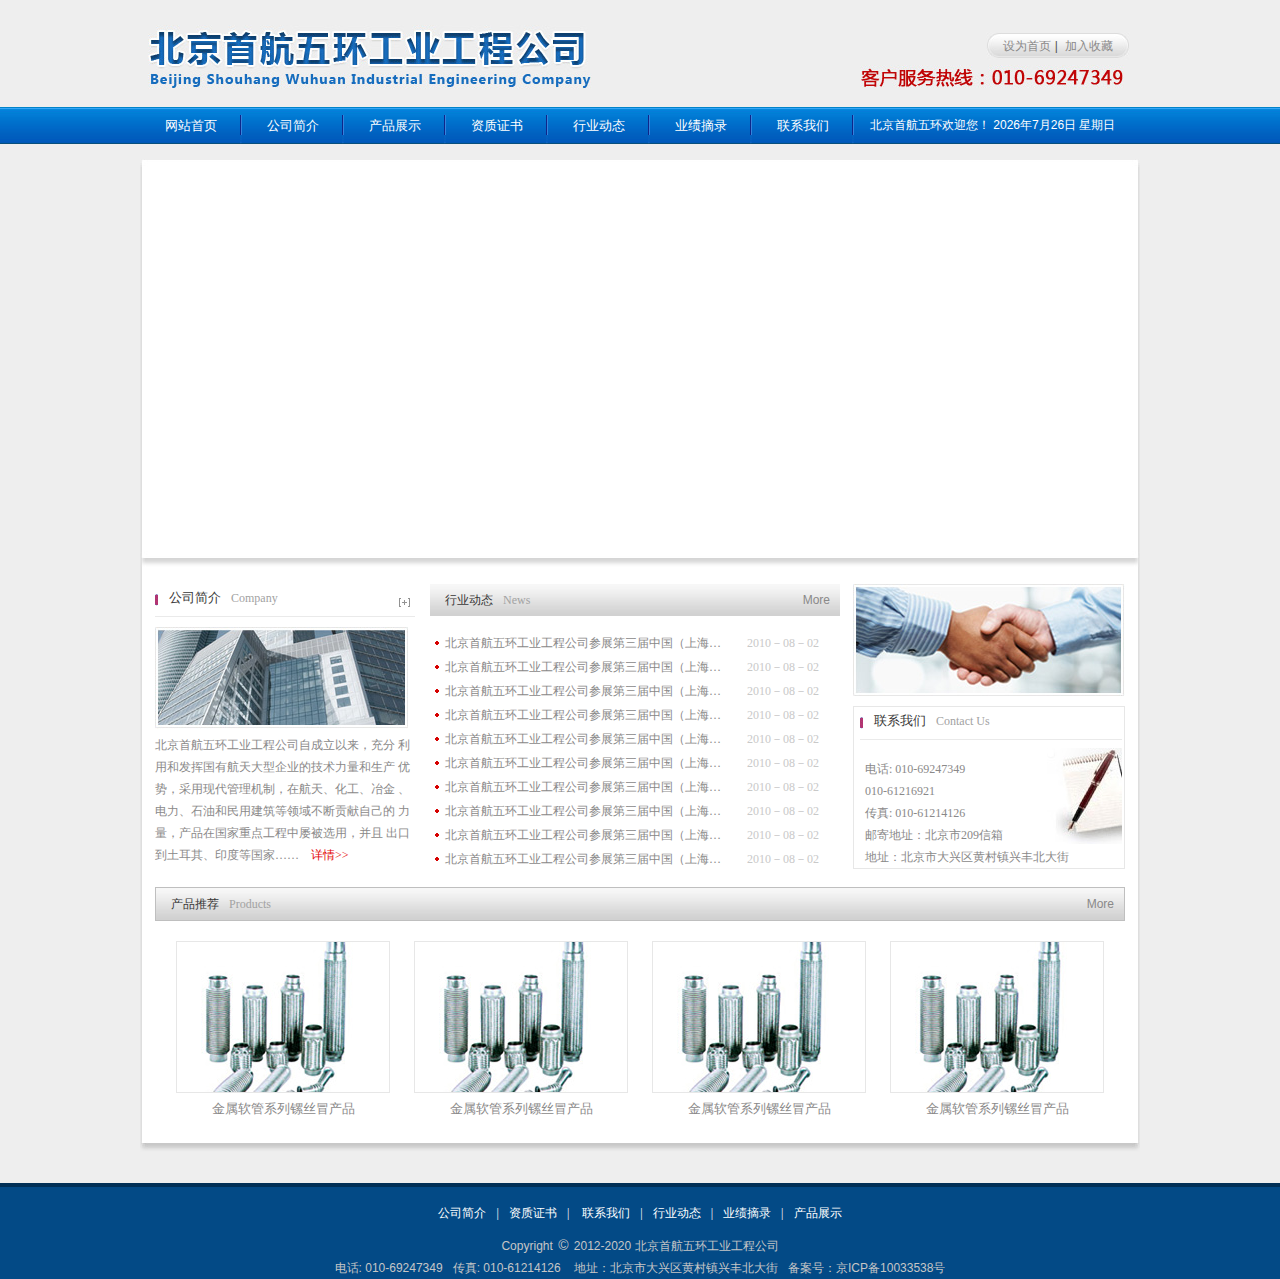
<file: web/index.html>
<!DOCTYPE html PUBLIC "-//W3C//DTD XHTML 1.0 Transitional//EN" "http://www.w3.org/TR/xhtml1/DTD/xhtml1-transitional.dtd">
<html xmlns="http://www.w3.org/1999/xhtml">
<head>
<meta http-equiv="Content-Type" content="text/html; charset=utf-8" />
<title>北京首航五环工业工程公司</title>
<meta name="keywords" content="" />
<meta name="description" content="" />
<link href="css/style.css" rel="stylesheet" type="text/css" />
</head>

<body>
<div class="wrap">
 <!--head-->
 <div class="head">
  <div class="logo"><img src="images/logo.jpg" /></div>
  <div class="logo_r">
   <div class="logo_r_sign">
   <p>
   <a onclick="this.style.behavior='url(#default#homepage)'; this.setHomePage('http://www.bjshwh.com');" href="http://www.bjshwh.com">设为首页</a></span>&nbsp;|&nbsp;<span> <a onclick="window.external.addFavorite('http://www.bjshwh.com','北京首航五环工业工程公司');return false;" href="http://www.bjshwh.com" target="mainFrame" >加入收藏</a></span>
   </p>
   </div>
   <div class="tel">
   <img src="images/tel.jpg" />
   </div>
  
  </div>
  <div class="clr"></div>
 </div>
 <!--end head-->
 <!--nav_wrap-->
 <div class="nav_wrap">
  <div class="nav_con">
   <div class="menu">
   <ul id="nav">
    <li><a href="index.html">网站首页</a></li>
    <li><a href="about.html">公司简介</a>    </li>
    <li><a href="product.html">产品展示</a>
    <ul>
     <li><a href="pro_list.html">◇ 补偿器</a></li>
     <li><a href="product.html">◇ 金属软管系列</a></li>
     <li><a href="product.html">◇ 防水套管</a></li>
     <li><a href="product.html">◇ 弹簧支吊架</a></li>
     
     </ul>
    </li>
    <li>
    <a href="rongyu.html">资质证书</a> 
    </li>
    <li><a href="news.html">行业动态</a></li>
    <li><a href="zhailu.html">业绩摘录</a></li>
    <li>
    <a href="contact.html">联系我们</a>
    </li>
   </ul>
  </div>
  <div class="m_date">
  北京首航五环欢迎您！
   <SCRIPT language=JavaScript type=text/JavaScript>
    var day="";
    var month="";
    var ampm="";
    var ampmhour="";
    var myweekday="";
    var year="";
    mydate=new Date();
    myweekday=mydate.getDay();
    mymonth=mydate.getMonth()+1;
    myday= mydate.getDate();
    myyear= mydate.getYear();
    year=(myyear > 200) ? myyear : 1900 + myyear;
    if(myweekday == 0)
    weekday=" 星期日 ";
    else if(myweekday == 1)
    weekday=" 星期一 ";
    else if(myweekday == 2)
    weekday=" 星期二 ";
    else if(myweekday == 3)
    weekday=" 星期三 ";
    else if(myweekday == 4)
    weekday=" 星期四 ";
    else if(myweekday == 5)
    weekday=" 星期五 ";
    else if(myweekday == 6)
    weekday=" 星期六 ";
    document.write(year+"年"+mymonth+"月"+myday+"日 "+weekday);
            </SCRIPT>
    </div>
    <div class="clr"></div>
  
  </div>
 </div>
 <!--end nav_wrap-->
 <!--ban-->
 <div class="ban">
  <div class="flash">
  <object id="FlashID" classid="clsid:D27CDB6E-AE6D-11cf-96B8-444553540000" width="980" height="382">
   <param name="movie" value="flash/flash.swf" />
   <param name="quality" value="high" />
   <param name="wmode" value="opaque" />
   <param name="swfversion" value="8.0.35.0" />
   <!-- 下一个对象标签用于非 IE 浏览器。所以使用 IECC 将其从 IE 隐藏。 -->
   <!--[if !IE]>-->
   <object type="application/x-shockwave-flash" data="flash/flash.swf" width="980" height="382">
     <!--<![endif]-->
     <param name="quality" value="high" />
     <param name="wmode" value="opaque" />
     <param name="swfversion" value="8.0.35.0" />
     <!--[if !IE]>-->
   </object>
   <!--<![endif]-->
 </object>
  </div>
 </div>
 <!--end ban-->
 <!--content-->
 <div class="content">
  <div class="cont_con">
   <div class="cont_L">
   <div class="cont_L_tit">
   <h4>公司简介<span>Company</span></h4>
   <a href="about.html"><img src="images/add.jpg" width="11" /></a>
   <div class="clr"></div>
   </div>
   <div class="about">
    <img src="images/pic01.jpg" />
    <p>
    北京首航五环工业工程公司自成立以来，充分
利用和发挥国有航天大型企业的技术力量和生产
优势，采用现代管理机制，在航天、化工、冶金
、电力、石油和民用建筑等领域不断贡献自己的
力量，产品在国家重点工程中屡被选用，并且
出口到土耳其、印度等国家……　<a href="about.html"><span class="red">详情&gt;&gt;</span></a>
    </p>
   </div>
   
   </div>
   <div class="cont_M">
    <div class="cont_M_tit">
    <h4>行业动态<span>News</span></h4>
    <h5 class="tit_more"><span><a href="news.html">More</a></span></h5>
    </div>
    <div class="cont_M_new">
    <h4>
    <span class="new_item">
    <a href="news_wen.html">北京首航五环工业工程公司参展第三届中国（上海）国际机械产品</a>
    </span>
    <span class="new_date"> 2010－08－02</span>
    </h4>
    <h4>
    <span class="new_item">
    <a href="news_wen.html">北京首航五环工业工程公司参展第三届中国（上海）国际机械产品</a>
    </span>
    <span class="new_date"> 2010－08－02</span>
    </h4>
    <h4>
    <span class="new_item">
    <a href="news_wen.html">北京首航五环工业工程公司参展第三届中国（上海）国际机械产品</a>
    </span>
    <span class="new_date"> 2010－08－02</span>
    </h4>
    <h4>
    <span class="new_item">
    <a href="news_wen.html">北京首航五环工业工程公司参展第三届中国（上海）国际机械产品</a>
    </span>
    <span class="new_date"> 2010－08－02</span>
    </h4>
    <h4>
    <span class="new_item">
    <a href="news_wen.html">北京首航五环工业工程公司参展第三届中国（上海）国际机械产品</a>
    </span>
    <span class="new_date"> 2010－08－02</span>
    </h4>
    <h4>
    <span class="new_item">
    <a href="news_wen.html">北京首航五环工业工程公司参展第三届中国（上海）国际机械产品</a>
    </span>
    <span class="new_date"> 2010－08－02</span>
    </h4>
    <h4>
    <span class="new_item">
    <a href="news_wen.html">北京首航五环工业工程公司参展第三届中国（上海）国际机械产品</a>
    </span>
    <span class="new_date"> 2010－08－02</span>
    </h4>
    <h4>
    <span class="new_item">
    <a href="news_wen.html">北京首航五环工业工程公司参展第三届中国（上海）国际机械产品</a>
    </span>
    <span class="new_date"> 2010－08－02</span>
    </h4>
    <h4>
    <span class="new_item">
    <a href="news_wen.html">北京首航五环工业工程公司参展第三届中国（上海）国际机械产品</a>
    </span>
    <span class="new_date"> 2010－08－02</span>
    </h4>
    <h4>
    <span class="new_item">
    <a href="news_wen.html">北京首航五环工业工程公司参展第三届中国（上海）国际机械产品</a>
    </span>
    <span class="new_date"> 2010－08－02</span>
    </h4>
    </div>
   </div>
   <div class="cont_R">
    <div class="cont_R_block"><img src="images/pic02.jpg" /></div>
    <div class="contact">
    <ul class="contact_wrap">
     <div class="cont_L_tit">
     <h4>联系我们<span>contact us</span></h4>
     </div>
     <div class="contact_con">
      <img src="images/pic03.jpg" />
      <p>
      电话: 010-69247349 <br />
       010-61216921 <br />
       传真: 010-61214126<br />
       邮寄地址：北京市209信箱<br />
       地址：北京市大兴区黄村镇兴丰北大街
      </p>
      
     </div>
     </ul>
    </div>
   
   </div>
   <div class="clr"></div>
   <div class="product">
    <div class="pro_tit">
    <h4>产品推荐<span>products</span></h4>
    <h5 class="tit_more"><span><a href="product.html">More</a></span></h5>
    </div>
    <div class="pro_list">
    <ul>
    <li>
    <a href="pro_wen.html"><img src="images/pro.jpg" /></a>
    <p class="pro_name">
    <a href="pro_wen.html">金属软管系列镙丝冒产品</a>
    </p>
    </li>
    <li>
    <a href="pro_wen.html"><img src="images/pro.jpg" /></a>
    <p class="pro_name">
    <a href="pro_wen.html">金属软管系列镙丝冒产品</a>
    </p>
    </li>
    <li>
    <a href="pro_wen.html"><img src="images/pro.jpg" /></a>
    <p class="pro_name">
    <a href="pro_wen.html">金属软管系列镙丝冒产品</a>
    </p>
    </li>
    <li>
    <a href="pro_wen.html"><img src="images/pro.jpg" /></a>
    <p class="pro_name">
    <a href="pro_wen.html">金属软管系列镙丝冒产品</a>
    </p>
    </li>
    <div class="clr"></div>
    </ul>
    </div>
   </div>
  </div>
  <div class="cont_bot"></div>
 </div>
 <!--end content-->
 <div class="footer">
 <div class="foot_link"><a href="about.html">公司简介</a>|<a href="rongyu.html">资质证书</a>| <a href="contact.html">联系我们</a>|<a href="news.html">行业动态</a>|<a href="zhailu.html">业绩摘录</a>|<a href="product.html">产品展示</a></div>
 <div class="foot_copy">Copyright <span class="copy_sign">&copy;</span> 2012-2020  北京首航五环工业工程公司<br />
电话: 010-69247349 &nbsp;&nbsp;传真: 010-61214126 &nbsp;&nbsp;    地址：北京市大兴区黄村镇兴丰北大街 &nbsp;&nbsp;备案号：京ICP备10033538号
 </div>
 </div>
</div>
</body>
</html>
</file>
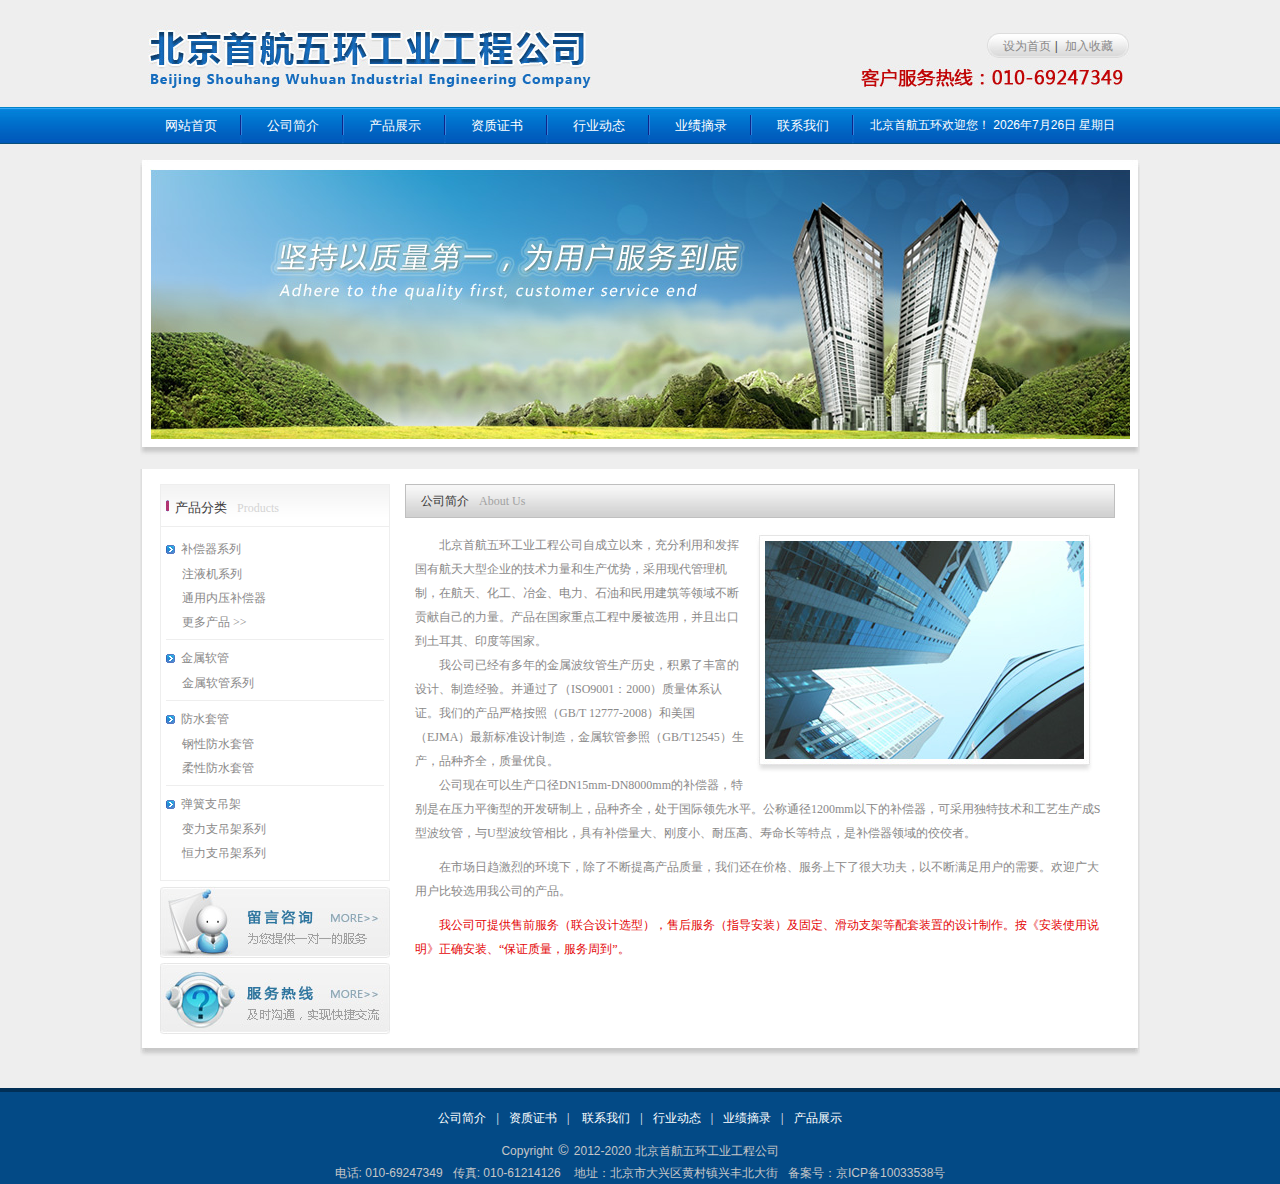
<file: web/about.html>
<!DOCTYPE html PUBLIC "-//W3C//DTD XHTML 1.0 Transitional//EN" "http://www.w3.org/TR/xhtml1/DTD/xhtml1-transitional.dtd">
<html xmlns="http://www.w3.org/1999/xhtml">
<head>
<meta http-equiv="Content-Type" content="text/html; charset=utf-8" />
<title>北京首航五环工业工程公司</title>
<meta name="keywords" content="" />
<meta name="description" content="" />
<link href="css/style.css" rel="stylesheet" type="text/css" />
</head>

<body>
<div class="wrap">
 <!--head-->
 <div class="head">
  <div class="logo"><img src="images/logo.jpg" /></div>
  <div class="logo_r">
   <div class="logo_r_sign">
   <p>
   <a onclick="this.style.behavior='url(#default#homepage)'; this.setHomePage('http://www.bjshwh.com');" href="http://www.bjshwh.com">设为首页</a></span>&nbsp;|&nbsp;<span> <a onclick="window.external.addFavorite('http://www.bjshwh.com','北京首航五环工业工程公司');return false;" href="http://www.bjshwh.com" target="mainFrame" >加入收藏</a></span>
   </p>
   </div>
   <div class="tel">
   <img src="images/tel.jpg" />
   </div>
  
  </div>
  <div class="clr"></div>
 </div>
 <!--end head-->
 <!--nav_wrap-->
 <div class="nav_wrap">
  <div class="nav_con">
   <div class="menu">
   <ul id="nav">
    <li><a href="index.html">网站首页</a></li>
    <li><a href="about.html">公司简介</a>    </li>
    <li><a href="product.html">产品展示</a>
    <ul>
     <li><a href="product.html">◇ 补偿器</a></li>
     <li><a href="product.html">◇ 金属软管系列</a></li>
     <li><a href="product.html">◇ 防水套管</a></li>
     <li><a href="product.html">◇ 弹簧支吊架</a></li>
     
     </ul>
    </li>
    <li>
    <a href="rongyu.html">资质证书</a> 
    </li>
    <li><a href="news.html">行业动态</a></li>
    <li><a href="zhailu.html">业绩摘录</a></li>
    <li>
    <a href="contact.html">联系我们</a>
    </li>
   </ul>
  </div>
  <div class="m_date">
  北京首航五环欢迎您！
   <SCRIPT language=JavaScript type=text/JavaScript>
    var day="";
    var month="";
    var ampm="";
    var ampmhour="";
    var myweekday="";
    var year="";
    mydate=new Date();
    myweekday=mydate.getDay();
    mymonth=mydate.getMonth()+1;
    myday= mydate.getDate();
    myyear= mydate.getYear();
    year=(myyear > 200) ? myyear : 1900 + myyear;
    if(myweekday == 0)
    weekday=" 星期日 ";
    else if(myweekday == 1)
    weekday=" 星期一 ";
    else if(myweekday == 2)
    weekday=" 星期二 ";
    else if(myweekday == 3)
    weekday=" 星期三 ";
    else if(myweekday == 4)
    weekday=" 星期四 ";
    else if(myweekday == 5)
    weekday=" 星期五 ";
    else if(myweekday == 6)
    weekday=" 星期六 ";
    document.write(year+"年"+mymonth+"月"+myday+"日 "+weekday);
            </SCRIPT>
    </div>
    <div class="clr"></div>
  
  </div>
 </div>
 <!--end nav_wrap-->
 <!--ban-->
 <div class="ban2">
  <div class="flash">
  <img src="images/ban03.jpg" />
  </div>
 </div>
 <!--end ban-->
 <!--content-->
 <div class="content">
  <div class="cont_con">
   <div class="cont_L2">
   <div class="list">
    <div class="list_tit"><h4>产品分类<span>Products</span></h4></div>
    <div class="list_con">
      <h4><a href="pro_list.html">补偿器系列</a></h4>
      <ul>
      <li><a href="pro_wen.html">注液机系列</a></li>
      <li><a href="pro_wen.html">通用内压补偿器</a></li>
      <li><a href="pro_list.html">更多产品 &gt;&gt;</a></li>
      </ul>
      <h4><a href="pro_list.html">金属软管</a></h4>
      <ul>
      <li><a href="pro_wen.html">金属软管系列</a></li>
      </ul>
      <h4><a href="pro_list.html">防水套管</a></h4>
      <ul>
      <li><a href="pro_wen.html">钢性防水套管</a></li>
      <li><a href="pro_wen.html">柔性防水套管</a></li>
      </ul>
      <h4><a href="pro_list.html">弹簧支吊架</a></h4>
      <ul class="nobord">
      <li><a href="pro_wen.html">变力支吊架系列</a></li>
      <li><a href="pro_wen.html">恒力支吊架系列</a></li>
      </ul>
     </div>
     </div>
     <div class="pic_L"> 
     <a href="book.html"><img src="images/sub_pic01.jpg" /></a>
     <a href="contact.html"><img src="images/sub_pic02.jpg" /></a>
     </div>
   
   </div>
   <div class="cont_R2">
    <div class="pro_tit">
    <h4>公司简介<span>about us</span></h4>
    </div>
    <div class="r_con">
    <img src="images/sub_about.jpg" class="img_w" />
    <p>北京首航五环工业工程公司自成立以来，充分利用和发挥国有航天大型企业的技术力量和生产优势，采用现代管理机制，在航天、化工、冶金、电力、石油和民用建筑等领域不断贡献自己的力量。产品在国家重点工程中屡被选用，并且出口到土耳其、印度等国家。</p>
 
  <p>我公司已经有多年的金属波纹管生产历史，积累了丰富的设计、制造经验。并通过了（ISO9001：2000）质量体系认证。我们的产品严格按照（GB/T 12777-2008）和美国（EJMA）最新标准设计制造，金属软管参照（GB/T12545）生产，品种齐全，质量优良。</p>
 
    <p>公司现在可以生产口径DN15mm-DN8000mm的补偿器，特别是在压力平衡型的开发研制上，品种齐全，处于国际领先水平。公称通径1200mm以下的补偿器，可采用独特技术和工艺生产成S型波纹管，与U型波纹管相比，具有补偿量大、刚度小、耐压高、寿命长等特点，是补偿器领域的佼佼者。</p>
 
  <p class="pad_t10">在市场日趋激烈的环境下，除了不断提高产品质量，我们还在价格、服务上下了很大功夫，以不断满足用户的需要。欢迎广大用户比较选用我公司的产品。</p>
 
     <p class="pad_t10 red">我公司可提供售前服务（联合设计选型），售后服务（指导安装）及固定、滑动支架等配套装置的设计制作。按《安装使用说明》正确安装、“保证质量，服务周到”。</p>
    </div>
   
   </div>
   <div class="clr"></div>
  </div>
  <div class="cont_bot"></div>
 </div>
 <!--end content-->
 <div class="footer">
 <div class="foot_link"><a href="about.html">公司简介</a>|<a href="rongyu.html">资质证书</a>| <a href="contact.html">联系我们</a>|<a href="news.html">行业动态</a>|<a href="zhailu.html">业绩摘录</a>|<a href="product.html">产品展示</a></div>
 <div class="foot_copy">Copyright <span class="copy_sign">&copy;</span> 2012-2020  北京首航五环工业工程公司<br />
电话: 010-69247349 &nbsp;&nbsp;传真: 010-61214126 &nbsp;&nbsp;    地址：北京市大兴区黄村镇兴丰北大街 &nbsp;&nbsp;备案号：京ICP备10033538号
 </div>
 </div>
</div>
</body>
</html>
</file>
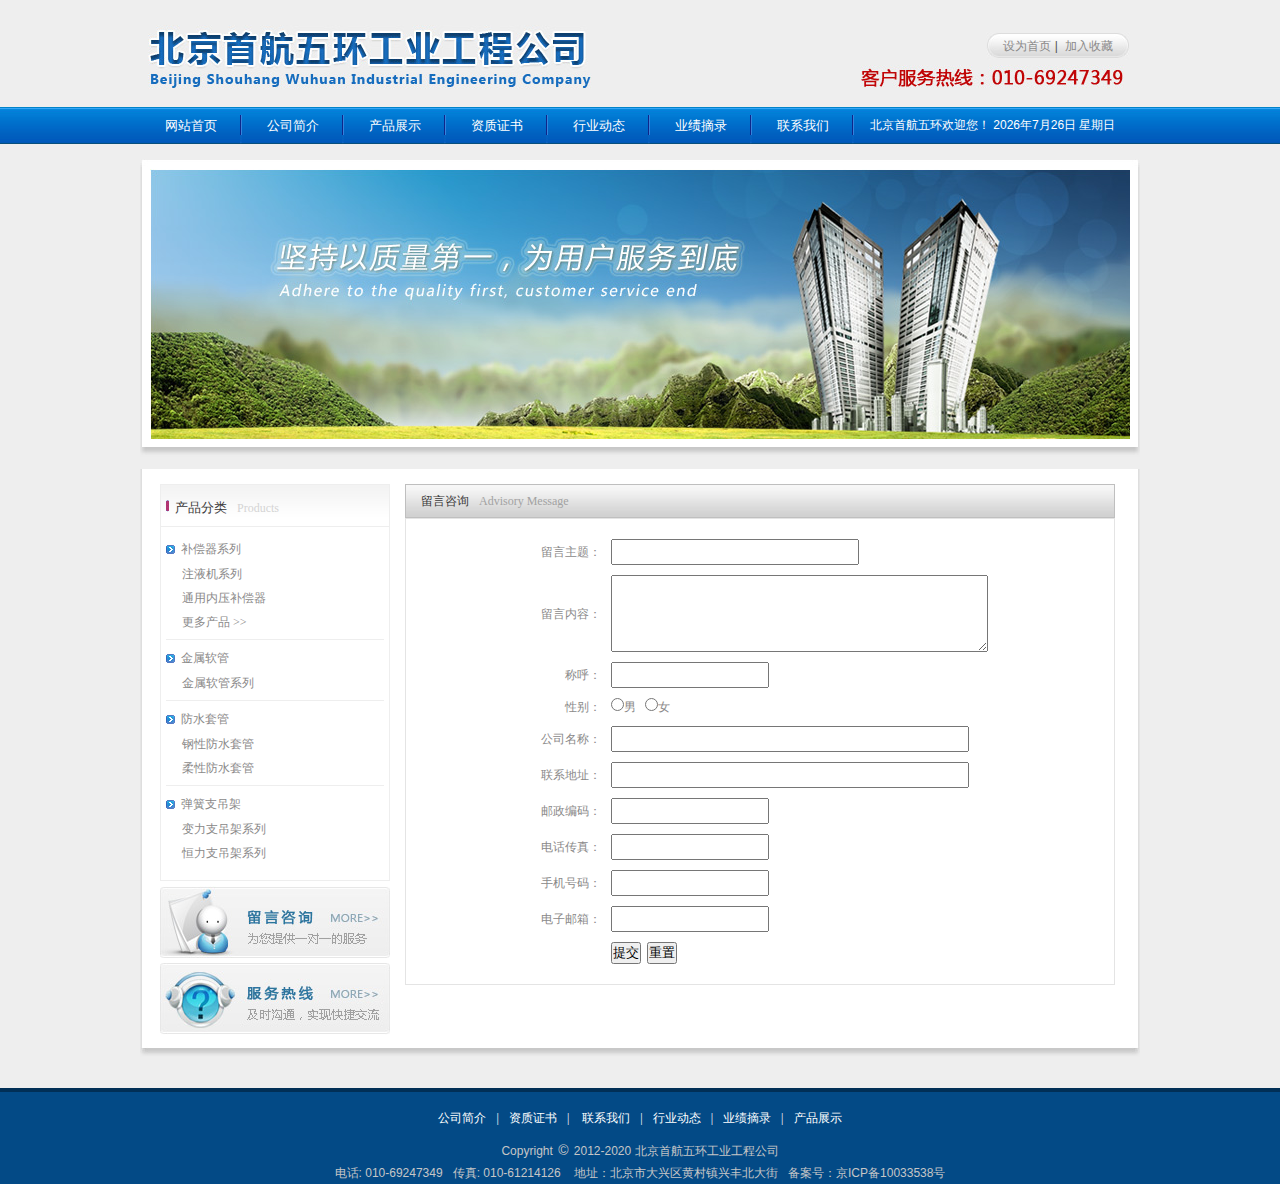
<file: web/book.html>
<!DOCTYPE html PUBLIC "-//W3C//DTD XHTML 1.0 Transitional//EN" "http://www.w3.org/TR/xhtml1/DTD/xhtml1-transitional.dtd">
<html xmlns="http://www.w3.org/1999/xhtml">
<head>
<meta http-equiv="Content-Type" content="text/html; charset=utf-8" />
<title>北京首航五环工业工程公司</title>
<meta name="keywords" content="" />
<meta name="description" content="" />
<link href="css/style.css" rel="stylesheet" type="text/css" />
</head>

<body>
<div class="wrap">
 <!--head-->
 <div class="head">
  <div class="logo"><img src="images/logo.jpg" /></div>
  <div class="logo_r">
   <div class="logo_r_sign">
   <p>
   <a onclick="this.style.behavior='url(#default#homepage)'; this.setHomePage('http://www.bjshwh.com');" href="http://www.bjshwh.com">设为首页</a></span>&nbsp;|&nbsp;<span> <a onclick="window.external.addFavorite('http://www.bjshwh.com','北京首航五环工业工程公司');return false;" href="http://www.bjshwh.com" target="mainFrame" >加入收藏</a></span>
   </p>
   </div>
   <div class="tel">
   <img src="images/tel.jpg" />
   </div>
  
  </div>
  <div class="clr"></div>
 </div>
 <!--end head-->
 <!--nav_wrap-->
 <div class="nav_wrap">
  <div class="nav_con">
   <div class="menu">
   <ul id="nav">
    <li><a href="index.html">网站首页</a></li>
    <li><a href="about.html">公司简介</a>    </li>
    <li><a href="product.html">产品展示</a>
    <ul>
     <li><a href="product.html">◇ 补偿器</a></li>
     <li><a href="product.html">◇ 金属软管系列</a></li>
     <li><a href="product.html">◇ 防水套管</a></li>
     <li><a href="product.html">◇ 弹簧支吊架</a></li>
     
     </ul>
    </li>
    <li>
    <a href="rongyu.html">资质证书</a> 
    </li>
    <li><a href="news.html">行业动态</a></li>
    <li><a href="zhailu.html">业绩摘录</a></li>
    <li>
    <a href="contact.html">联系我们</a>
    </li>
   </ul>
  </div>
  <div class="m_date">
  北京首航五环欢迎您！
   <SCRIPT language=JavaScript type=text/JavaScript>
    var day="";
    var month="";
    var ampm="";
    var ampmhour="";
    var myweekday="";
    var year="";
    mydate=new Date();
    myweekday=mydate.getDay();
    mymonth=mydate.getMonth()+1;
    myday= mydate.getDate();
    myyear= mydate.getYear();
    year=(myyear > 200) ? myyear : 1900 + myyear;
    if(myweekday == 0)
    weekday=" 星期日 ";
    else if(myweekday == 1)
    weekday=" 星期一 ";
    else if(myweekday == 2)
    weekday=" 星期二 ";
    else if(myweekday == 3)
    weekday=" 星期三 ";
    else if(myweekday == 4)
    weekday=" 星期四 ";
    else if(myweekday == 5)
    weekday=" 星期五 ";
    else if(myweekday == 6)
    weekday=" 星期六 ";
    document.write(year+"年"+mymonth+"月"+myday+"日 "+weekday);
            </SCRIPT>
    </div>
    <div class="clr"></div>
  
  </div>
 </div>
 <!--end nav_wrap-->
 <!--ban-->
 <div class="ban2">
  <div class="flash">
  <img src="images/ban03.jpg" />
  </div>
 </div>
 <!--end ban-->
 <!--content-->
 <div class="content">
  <div class="cont_con">
   <div class="cont_L2">
   <div class="list">
    <div class="list_tit"><h4>产品分类<span>Products</span></h4></div>
    <div class="list_con">
      <h4><a href="pro_list.html">补偿器系列</a></h4>
      <ul>
      <li><a href="pro_wen.html">注液机系列</a></li>
      <li><a href="pro_wen.html">通用内压补偿器</a></li>
      <li><a href="pro_list.html">更多产品 &gt;&gt;</a></li>
      </ul>
      <h4><a href="pro_list.html">金属软管</a></h4>
      <ul>
      <li><a href="pro_wen.html">金属软管系列</a></li>
      </ul>
      <h4><a href="pro_list.html">防水套管</a></h4>
      <ul>
      <li><a href="pro_wen.html">钢性防水套管</a></li>
      <li><a href="pro_wen.html">柔性防水套管</a></li>
      </ul>
      <h4><a href="pro_list.html">弹簧支吊架</a></h4>
      <ul class="nobord">
      <li><a href="pro_wen.html">变力支吊架系列</a></li>
      <li><a href="pro_wen.html">恒力支吊架系列</a></li>
      </ul>
     </div>
     </div>
     <div class="pic_L"> 
     <a href="book.html"><img src="images/sub_pic01.jpg" /></a>
     <a href="contact.html"><img src="images/sub_pic02.jpg" /></a>
     </div>
   
   </div>
   <div class="cont_R2">
    <div class="pro_tit">
    <h4>留言咨询<span>Advisory message</span></h4>
    </div>
     <div class="wen-con">
     <form>
        <table width="90%" border="0" cellspacing="0" cellpadding="0" align="center" class="tab_book">
        
          <tr>
            <td width="30%" align="right">留言主题：</td>
            <td><input type="text" name="txtsub" id="txtsub" class="input_txt" /></td>
          </tr>
          <tr>
            <td align="right">留言内容：</td>
            <td><textarea name="textarea" id="textarea" cols="45" rows="5"></textarea></td>
          </tr>
          <tr>
            <td align="right">称呼：</td>
            <td><input type="text" name="txtname" id="txtname" class="input_name" /></td>
          </tr>
          <tr>
            <td align="right">性别：</td>
            <td><input type="radio" name="radio" id="radio" value="radio" />男&nbsp;&nbsp;
              <input type="radio" name="radio2" id="radio2" value="radio2" />女</td>
          </tr>
          <tr>
            <td align="right">公司名称：</td>
            <td><input type="text" name="txtcom" id="txtcom" class="input_comp" /></td>
          </tr>
          <tr>
            <td align="right">联系地址：</td>
            <td><input type="text" name="txtcom" id="txtcom" class="input_comp" /></td>
          </tr>
          <tr>
            <td align="right">邮政编码：</td>
            <td><input type="text" name="txtname" id="txtname" class="input_name" /></td>
          </tr>
          <tr>
            <td align="right">电话传真：</td>
            <td><input type="text" name="txtname" id="txtname" class="input_name" /></td>
          </tr>
          <tr>
            <td align="right">手机号码：</td>
            <td><input type="text" name="txtname" id="txtname" class="input_name" /></td>
          </tr>
          <tr>
            <td align="right">电子邮箱：</td>
            <td><input type="text" name="txtname" id="txtname" class="input_name" /></td>
          </tr>
          <tr>
            <td align="right">&nbsp;</td>
            <td><input type="button" name="txtname" id="txtname" value="提交"/>&nbsp;&nbsp;<input type="button" name="txtname" id="txtname" value="重置" /></td>
          </tr>
         </table>
        </form>
       </div>
   
   </div>
   <div class="clr"></div>
  </div>
  <div class="cont_bot"></div>
 </div>
 <!--end content-->
 <div class="footer">
 <div class="foot_link"><a href="about.html">公司简介</a>|<a href="rongyu.html">资质证书</a>| <a href="contact.html">联系我们</a>|<a href="news.html">行业动态</a>|<a href="zhailu.html">业绩摘录</a>|<a href="product.html">产品展示</a></div>
 <div class="foot_copy">Copyright <span class="copy_sign">&copy;</span> 2012-2020  北京首航五环工业工程公司<br />
电话: 010-69247349 &nbsp;&nbsp;传真: 010-61214126 &nbsp;&nbsp;    地址：北京市大兴区黄村镇兴丰北大街 &nbsp;&nbsp;备案号：京ICP备10033538号
 </div>
 </div>
</div>
</body>
</html>
</file>
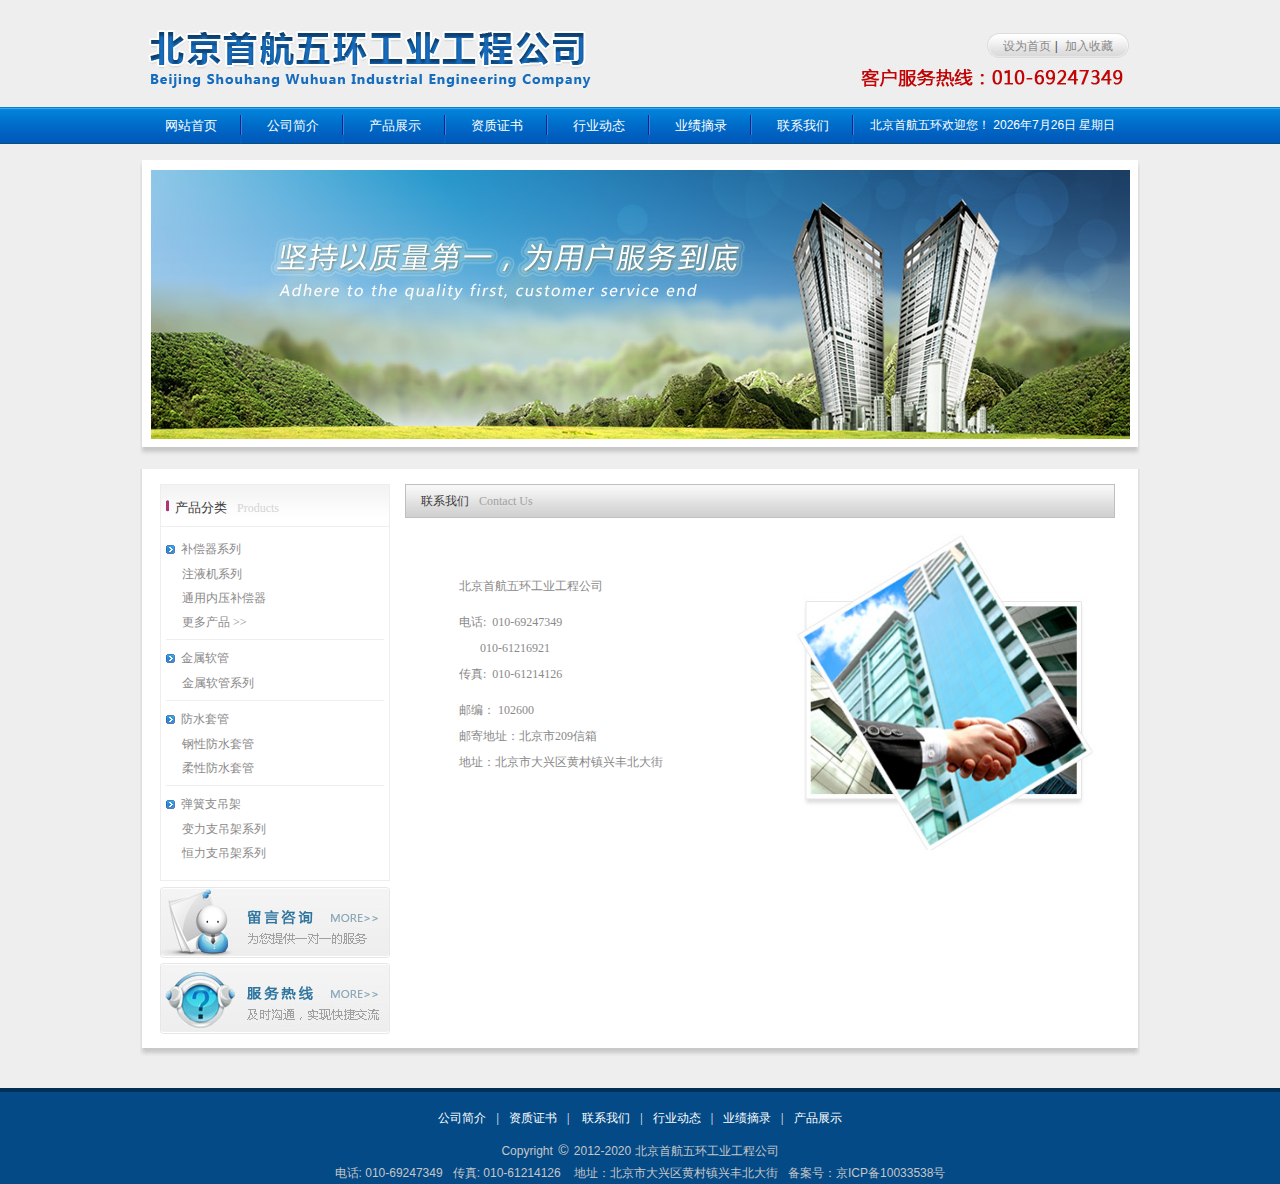
<file: web/contact.html>
<!DOCTYPE html PUBLIC "-//W3C//DTD XHTML 1.0 Transitional//EN" "http://www.w3.org/TR/xhtml1/DTD/xhtml1-transitional.dtd">
<html xmlns="http://www.w3.org/1999/xhtml">
<head>
<meta http-equiv="Content-Type" content="text/html; charset=utf-8" />
<title>北京首航五环工业工程公司</title>
<meta name="keywords" content="" />
<meta name="description" content="" />
<link href="css/style.css" rel="stylesheet" type="text/css" />
</head>

<body>
<div class="wrap">
 <!--head-->
 <div class="head">
  <div class="logo"><img src="images/logo.jpg" /></div>
  <div class="logo_r">
   <div class="logo_r_sign">
   <p>
   <a onclick="this.style.behavior='url(#default#homepage)'; this.setHomePage('http://www.bjshwh.com');" href="http://www.bjshwh.com">设为首页</a></span>&nbsp;|&nbsp;<span> <a onclick="window.external.addFavorite('http://www.bjshwh.com','北京首航五环工业工程公司');return false;" href="http://www.bjshwh.com" target="mainFrame" >加入收藏</a></span>
   </p>
   </div>
   <div class="tel">
   <img src="images/tel.jpg" />
   </div>
  
  </div>
  <div class="clr"></div>
 </div>
 <!--end head-->
 <!--nav_wrap-->
 <div class="nav_wrap">
  <div class="nav_con">
   <div class="menu">
   <ul id="nav">
    <li><a href="index.html">网站首页</a></li>
    <li><a href="about.html">公司简介</a>    </li>
    <li><a href="product.html">产品展示</a>
    <ul>
     <li><a href="product.html">◇ 补偿器</a></li>
     <li><a href="product.html">◇ 金属软管系列</a></li>
     <li><a href="product.html">◇ 防水套管</a></li>
     <li><a href="product.html">◇ 弹簧支吊架</a></li>
     
     </ul>
    </li>
    <li>
    <a href="rongyu.html">资质证书</a> 
    </li>
    <li><a href="news.html">行业动态</a></li>
    <li><a href="zhailu.html">业绩摘录</a></li>
    <li>
    <a href="contact.html">联系我们</a>
    </li>
   </ul>
  </div>
  <div class="m_date">
  北京首航五环欢迎您！
   <SCRIPT language=JavaScript type=text/JavaScript>
    var day="";
    var month="";
    var ampm="";
    var ampmhour="";
    var myweekday="";
    var year="";
    mydate=new Date();
    myweekday=mydate.getDay();
    mymonth=mydate.getMonth()+1;
    myday= mydate.getDate();
    myyear= mydate.getYear();
    year=(myyear > 200) ? myyear : 1900 + myyear;
    if(myweekday == 0)
    weekday=" 星期日 ";
    else if(myweekday == 1)
    weekday=" 星期一 ";
    else if(myweekday == 2)
    weekday=" 星期二 ";
    else if(myweekday == 3)
    weekday=" 星期三 ";
    else if(myweekday == 4)
    weekday=" 星期四 ";
    else if(myweekday == 5)
    weekday=" 星期五 ";
    else if(myweekday == 6)
    weekday=" 星期六 ";
    document.write(year+"年"+mymonth+"月"+myday+"日 "+weekday);
            </SCRIPT>
    </div>
    <div class="clr"></div>
  
  </div>
 </div>
 <!--end nav_wrap-->
 <!--ban-->
 <div class="ban2">
  <div class="flash">
  <img src="images/ban03.jpg" />
  </div>
 </div>
 <!--end ban-->
 <!--content-->
 <div class="content">
  <div class="cont_con">
   <div class="cont_L2">
   <div class="list">
    <div class="list_tit"><h4>产品分类<span>Products</span></h4></div>
    <div class="list_con">
      <h4><a href="pro_list.html">补偿器系列</a></h4>
      <ul>
      <li><a href="pro_wen.html">注液机系列</a></li>
      <li><a href="pro_wen.html">通用内压补偿器</a></li>
      <li><a href="pro_list.html">更多产品 &gt;&gt;</a></li>
      </ul>
      <h4><a href="pro_list.html">金属软管</a></h4>
      <ul>
      <li><a href="pro_wen.html">金属软管系列</a></li>
      </ul>
      <h4><a href="pro_list.html">防水套管</a></h4>
      <ul>
      <li><a href="pro_wen.html">钢性防水套管</a></li>
      <li><a href="pro_wen.html">柔性防水套管</a></li>
      </ul>
      <h4><a href="pro_list.html">弹簧支吊架</a></h4>
      <ul class="nobord">
      <li><a href="pro_wen.html">变力支吊架系列</a></li>
      <li><a href="pro_wen.html">恒力支吊架系列</a></li>
      </ul>
     </div>
     </div>
     <div class="pic_L"> 
     <a href="book.html"><img src="images/sub_pic01.jpg" /></a>
     <a href="contact.html"><img src="images/sub_pic02.jpg" /></a>
     </div>
   
   </div>
   <div class="cont_R2">
    <div class="pro_tit">
    <h4>联系我们<span>contact us</span></h4>
    </div>
    <div class="r_con">
     <div class="contact_L">
     <p>北京首航五环工业工程公司</p>
     <p class="pad_t10">电话: &nbsp;010-69247349<br /> &nbsp;&nbsp;&nbsp;&nbsp;&nbsp;&nbsp;&nbsp;&nbsp;&nbsp;&nbsp;&nbsp;&nbsp;&nbsp;&nbsp; 010-61216921 <br />
     </p>
     <p>传真: &nbsp;010-61214126 </p> 
     <p class="pad_t10">邮编：&nbsp;102600</p>
     <p>邮寄地址：北京市209信箱</p>
     <p>地址：北京市大兴区黄村镇兴丰北大街</p>
     
     </div>
     <img src="images/tel_con.jpg" width="300" class="img_w" />
    
  
    </div>
   
   </div>
   <div class="clr"></div>
  </div>
  <div class="cont_bot"></div>
 </div>
 <!--end content-->
 <div class="footer">
 <div class="foot_link"><a href="about.html">公司简介</a>|<a href="rongyu.html">资质证书</a>| <a href="contact.html">联系我们</a>|<a href="news.html">行业动态</a>|<a href="zhailu.html">业绩摘录</a>|<a href="product.html">产品展示</a></div>
 <div class="foot_copy">Copyright <span class="copy_sign">&copy;</span> 2012-2020  北京首航五环工业工程公司<br />
电话: 010-69247349 &nbsp;&nbsp;传真: 010-61214126 &nbsp;&nbsp;    地址：北京市大兴区黄村镇兴丰北大街 &nbsp;&nbsp;备案号：京ICP备10033538号
 </div>
 </div>
</div>
</body>
</html>
</file>
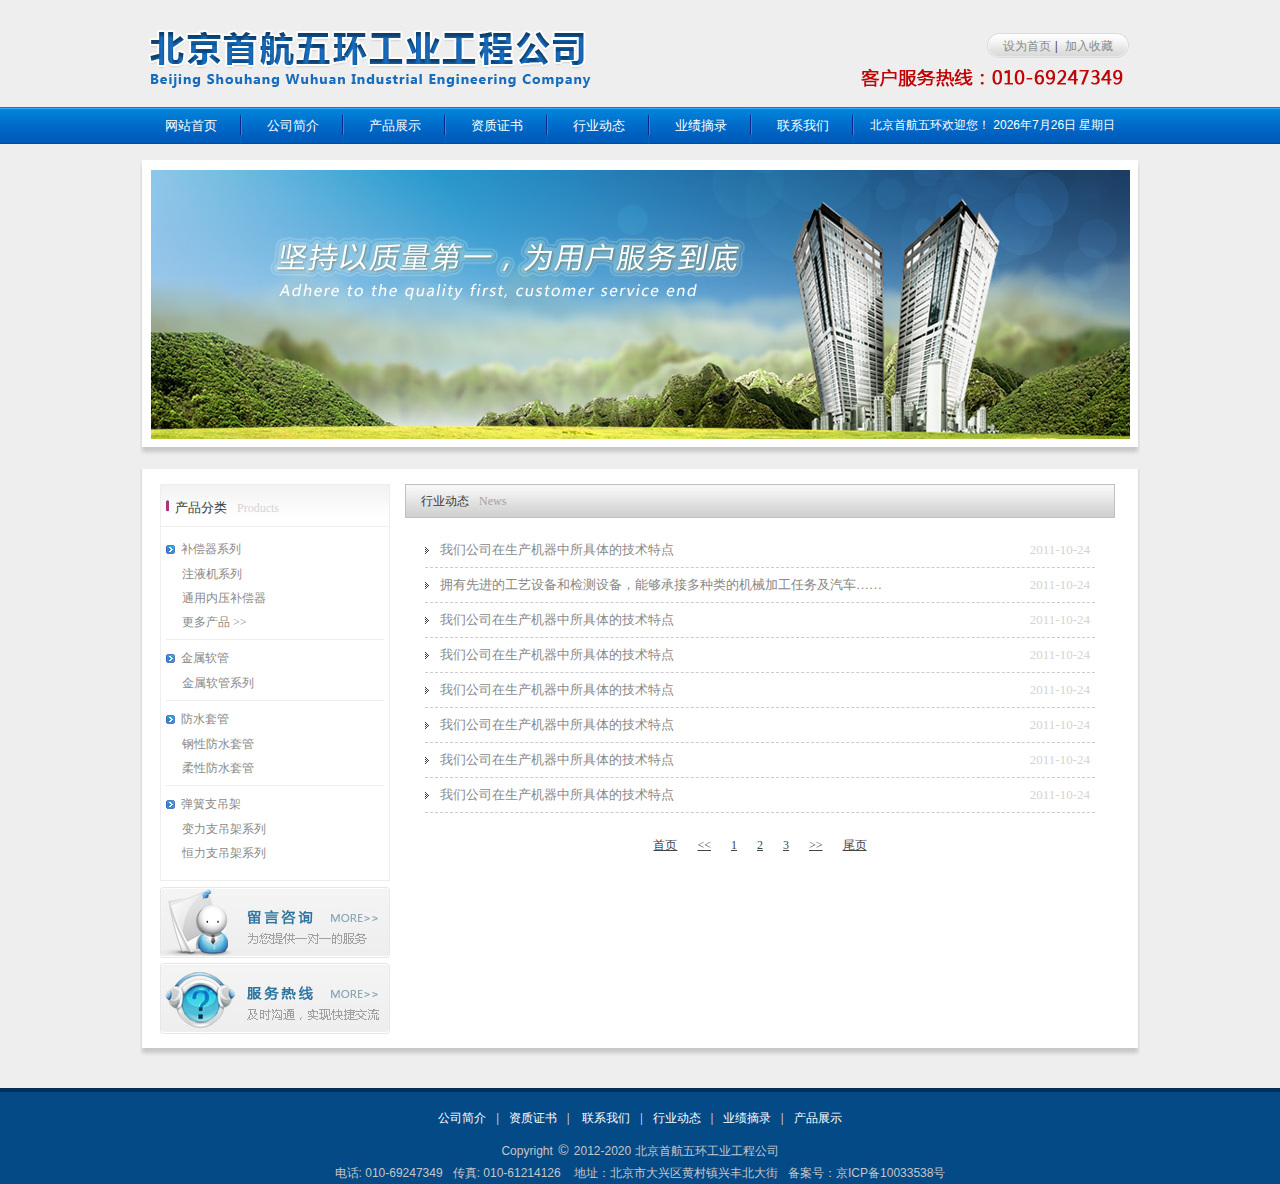
<file: web/news.html>
<!DOCTYPE html PUBLIC "-//W3C//DTD XHTML 1.0 Transitional//EN" "http://www.w3.org/TR/xhtml1/DTD/xhtml1-transitional.dtd">
<html xmlns="http://www.w3.org/1999/xhtml">
<head>
<meta http-equiv="Content-Type" content="text/html; charset=utf-8" />
<title>北京首航五环工业工程公司</title>
<meta name="keywords" content="" />
<meta name="description" content="" />
<link href="css/style.css" rel="stylesheet" type="text/css" />
</head>

<body>
<div class="wrap">
 <!--head-->
 <div class="head">
  <div class="logo"><img src="images/logo.jpg" /></div>
  <div class="logo_r">
   <div class="logo_r_sign">
   <p>
   <a onclick="this.style.behavior='url(#default#homepage)'; this.setHomePage('http://www.bjshwh.com');" href="http://www.bjshwh.com">设为首页</a></span>&nbsp;|&nbsp;<span> <a onclick="window.external.addFavorite('http://www.bjshwh.com','北京首航五环工业工程公司');return false;" href="http://www.bjshwh.com" target="mainFrame" >加入收藏</a></span>
   </p>
   </div>
   <div class="tel">
   <img src="images/tel.jpg" />
   </div>
  
  </div>
  <div class="clr"></div>
 </div>
 <!--end head-->
 <!--nav_wrap-->
 <div class="nav_wrap">
  <div class="nav_con">
   <div class="menu">
   <ul id="nav">
    <li><a href="index.html">网站首页</a></li>
    <li><a href="about.html">公司简介</a>    </li>
    <li><a href="product.html">产品展示</a>
    <ul>
     <li><a href="product.html">◇ 补偿器</a></li>
     <li><a href="product.html">◇ 金属软管系列</a></li>
     <li><a href="product.html">◇ 防水套管</a></li>
     <li><a href="product.html">◇ 弹簧支吊架</a></li>
     
     </ul>
    </li>
    <li>
    <a href="rongyu.html">资质证书</a> 
    </li>
    <li><a href="news.html">行业动态</a></li>
    <li><a href="zhailu.html">业绩摘录</a></li>
    <li>
    <a href="contact.html">联系我们</a>
    </li>
   </ul>
  </div>
  <div class="m_date">
  北京首航五环欢迎您！
   <SCRIPT language=JavaScript type=text/JavaScript>
    var day="";
    var month="";
    var ampm="";
    var ampmhour="";
    var myweekday="";
    var year="";
    mydate=new Date();
    myweekday=mydate.getDay();
    mymonth=mydate.getMonth()+1;
    myday= mydate.getDate();
    myyear= mydate.getYear();
    year=(myyear > 200) ? myyear : 1900 + myyear;
    if(myweekday == 0)
    weekday=" 星期日 ";
    else if(myweekday == 1)
    weekday=" 星期一 ";
    else if(myweekday == 2)
    weekday=" 星期二 ";
    else if(myweekday == 3)
    weekday=" 星期三 ";
    else if(myweekday == 4)
    weekday=" 星期四 ";
    else if(myweekday == 5)
    weekday=" 星期五 ";
    else if(myweekday == 6)
    weekday=" 星期六 ";
    document.write(year+"年"+mymonth+"月"+myday+"日 "+weekday);
            </SCRIPT>
    </div>
    <div class="clr"></div>
  
  </div>
 </div>
 <!--end nav_wrap-->
 <!--ban-->
 <div class="ban2">
  <div class="flash">
  <img src="images/ban03.jpg" />
  </div>
 </div>
 <!--end ban-->
 <!--content-->
 <div class="content">
  <div class="cont_con">
   <div class="cont_L2">
   <div class="list">
    <div class="list_tit"><h4>产品分类<span>Products</span></h4></div>
    <div class="list_con">
      <h4><a href="pro_list.html">补偿器系列</a></h4>
      <ul>
      <li><a href="pro_wen.html">注液机系列</a></li>
      <li><a href="pro_wen.html">通用内压补偿器</a></li>
      <li><a href="pro_list.html">更多产品 &gt;&gt;</a></li>
      </ul>
      <h4><a href="pro_list.html">金属软管</a></h4>
      <ul>
      <li><a href="pro_wen.html">金属软管系列</a></li>
      </ul>
      <h4><a href="pro_list.html">防水套管</a></h4>
      <ul>
      <li><a href="pro_wen.html">钢性防水套管</a></li>
      <li><a href="pro_wen.html">柔性防水套管</a></li>
      </ul>
      <h4><a href="pro_list.html">弹簧支吊架</a></h4>
      <ul class="nobord">
      <li><a href="pro_wen.html">变力支吊架系列</a></li>
      <li><a href="pro_wen.html">恒力支吊架系列</a></li>
      </ul>
     </div>
     </div>
     <div class="pic_L"> 
     <a href="book.html"><img src="images/sub_pic01.jpg" /></a>
     <a href="contact.html"><img src="images/sub_pic02.jpg" /></a>
     </div>
   
   </div>
   <div class="cont_R2">
    <div class="pro_tit">
    <h4>行业动态<span>news</span></h4>
    </div>
    <div class="r_con">
     <div class="cul_list">
        <h4>
        <span class="cul_list_title"><a href="news_wen.html">我们公司在生产机器中所具体的技术特点</a></span>
        <span class="new_date2">2011-10-24</span>
        </h4>
        <h4>
        <span class="cul_list_title"><a href="news_wen.html">拥有先进的工艺设备和检测设备，能够承接多种类的机械加工任务及汽车……</a></span>
        <span class="new_date2">2011-10-24</span>
        </h4>
        <h4>
        <span class="cul_list_title"><a href="news_wen.html">我们公司在生产机器中所具体的技术特点</a></span>
        <span class="new_date2">2011-10-24</span>
        </h4>
        <h4>
        <span class="cul_list_title"><a href="news_wen.html">我们公司在生产机器中所具体的技术特点</a></span>
        <span class="new_date2">2011-10-24</span>
        </h4>
        <h4>
        <span class="cul_list_title"><a href="news_wen.html">我们公司在生产机器中所具体的技术特点</a></span>
        <span class="new_date2">2011-10-24</span>
        </h4>
        <h4>
        <span class="cul_list_title"><a href="news_wen.html">我们公司在生产机器中所具体的技术特点</a></span>
        <span class="new_date2">2011-10-24</span>
        </h4>
        <h4>
        <span class="cul_list_title"><a href="news_wen.html">我们公司在生产机器中所具体的技术特点</a></span>
        <span class="new_date2">2011-10-24</span>
        </h4>
        <h4>
        <span class="cul_list_title"><a href="news_wen.html">我们公司在生产机器中所具体的技术特点</a></span>
        <span class="new_date2">2011-10-24</span>
        </h4>
        <div class="page">
        <a href="#">首页</a><a href="#">&lt;&lt;</a><a href="#">1</a><a href="#">2</a><a href="#">3</a><a href="#">&gt;&gt;</a><a href="#">尾页</a>
       </div>
       </div>
    </div>
   
   </div>
   <div class="clr"></div>
  </div>
  <div class="cont_bot"></div>
 </div>
 <!--end content-->
 <div class="footer">
 <div class="foot_link"><a href="about.html">公司简介</a>|<a href="rongyu.html">资质证书</a>| <a href="contact.html">联系我们</a>|<a href="news.html">行业动态</a>|<a href="zhailu.html">业绩摘录</a>|<a href="product.html">产品展示</a></div>
 <div class="foot_copy">Copyright <span class="copy_sign">&copy;</span> 2012-2020  北京首航五环工业工程公司<br />
电话: 010-69247349 &nbsp;&nbsp;传真: 010-61214126 &nbsp;&nbsp;    地址：北京市大兴区黄村镇兴丰北大街 &nbsp;&nbsp;备案号：京ICP备10033538号
 </div>
 </div>
</div>
</body>
</html>
</file>
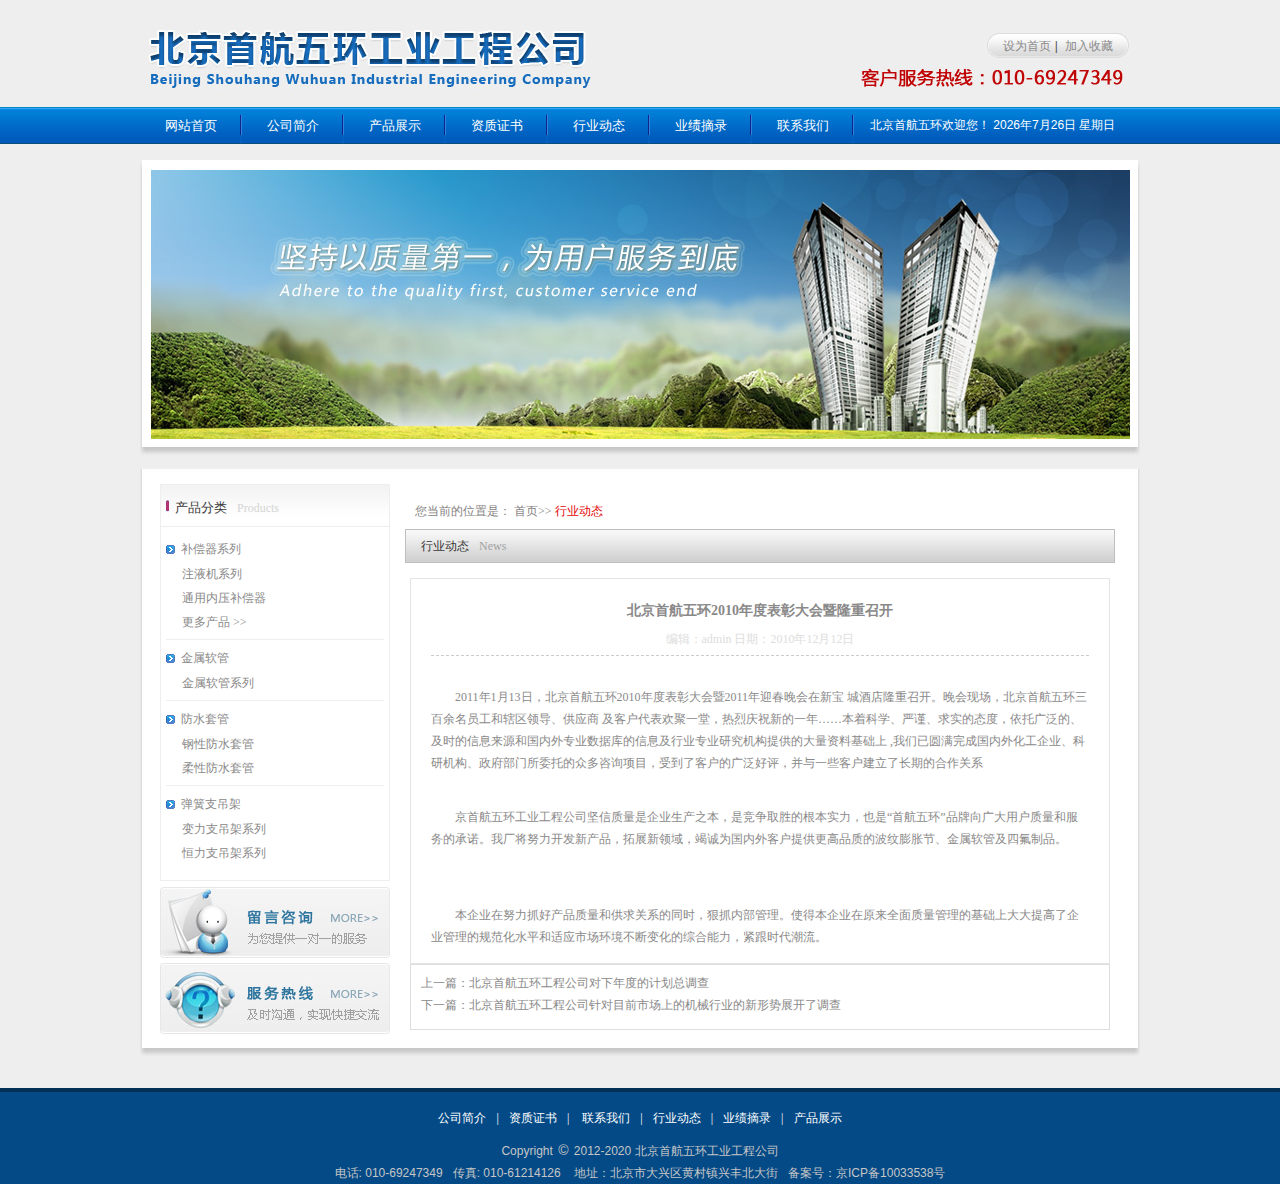
<file: web/news_wen.html>
<!DOCTYPE html PUBLIC "-//W3C//DTD XHTML 1.0 Transitional//EN" "http://www.w3.org/TR/xhtml1/DTD/xhtml1-transitional.dtd">
<html xmlns="http://www.w3.org/1999/xhtml">
<head>
<meta http-equiv="Content-Type" content="text/html; charset=utf-8" />
<title>北京首航五环工业工程公司</title>
<meta name="keywords" content="" />
<meta name="description" content="" />
<link href="css/style.css" rel="stylesheet" type="text/css" />
</head>

<body>
<div class="wrap">
 <!--head-->
 <div class="head">
  <div class="logo"><img src="images/logo.jpg" /></div>
  <div class="logo_r">
   <div class="logo_r_sign">
   <p>
   <a onclick="this.style.behavior='url(#default#homepage)'; this.setHomePage('http://www.bjshwh.com');" href="http://www.bjshwh.com">设为首页</a></span>&nbsp;|&nbsp;<span> <a onclick="window.external.addFavorite('http://www.bjshwh.com','北京首航五环工业工程公司');return false;" href="http://www.bjshwh.com" target="mainFrame" >加入收藏</a></span>
   </p>
   </div>
   <div class="tel">
   <img src="images/tel.jpg" />
   </div>
  
  </div>
  <div class="clr"></div>
 </div>
 <!--end head-->
 <!--nav_wrap-->
 <div class="nav_wrap">
  <div class="nav_con">
   <div class="menu">
   <ul id="nav">
    <li><a href="index.html">网站首页</a></li>
    <li><a href="about.html">公司简介</a>    </li>
    <li><a href="product.html">产品展示</a>
    <ul>
     <li><a href="product.html">◇ 补偿器</a></li>
     <li><a href="product.html">◇ 金属软管系列</a></li>
     <li><a href="product.html">◇ 防水套管</a></li>
     <li><a href="product.html">◇ 弹簧支吊架</a></li>
     
     </ul>
    </li>
    <li>
    <a href="rongyu.html">资质证书</a> 
    </li>
    <li><a href="news.html">行业动态</a></li>
    <li><a href="zhailu.html">业绩摘录</a></li>
    <li>
    <a href="contact.html">联系我们</a>
    </li>
   </ul>
  </div>
  <div class="m_date">
  北京首航五环欢迎您！
   <SCRIPT language=JavaScript type=text/JavaScript>
    var day="";
    var month="";
    var ampm="";
    var ampmhour="";
    var myweekday="";
    var year="";
    mydate=new Date();
    myweekday=mydate.getDay();
    mymonth=mydate.getMonth()+1;
    myday= mydate.getDate();
    myyear= mydate.getYear();
    year=(myyear > 200) ? myyear : 1900 + myyear;
    if(myweekday == 0)
    weekday=" 星期日 ";
    else if(myweekday == 1)
    weekday=" 星期一 ";
    else if(myweekday == 2)
    weekday=" 星期二 ";
    else if(myweekday == 3)
    weekday=" 星期三 ";
    else if(myweekday == 4)
    weekday=" 星期四 ";
    else if(myweekday == 5)
    weekday=" 星期五 ";
    else if(myweekday == 6)
    weekday=" 星期六 ";
    document.write(year+"年"+mymonth+"月"+myday+"日 "+weekday);
            </SCRIPT>
    </div>
    <div class="clr"></div>
  
  </div>
 </div>
 <!--end nav_wrap-->
 <!--ban-->
 <div class="ban2">
  <div class="flash">
  <img src="images/ban03.jpg" />
  </div>
 </div>
 <!--end ban-->
 <!--content-->
 <div class="content">
  <div class="cont_con">
   <div class="cont_L2">
   <div class="list">
    <div class="list_tit"><h4>产品分类<span>Products</span></h4></div>
    <div class="list_con">
      <h4><a href="pro_list.html">补偿器系列</a></h4>
      <ul>
      <li><a href="pro_wen.html">注液机系列</a></li>
      <li><a href="pro_wen.html">通用内压补偿器</a></li>
      <li><a href="pro_list.html">更多产品 &gt;&gt;</a></li>
      </ul>
      <h4><a href="pro_list.html">金属软管</a></h4>
      <ul>
      <li><a href="pro_wen.html">金属软管系列</a></li>
      </ul>
      <h4><a href="pro_list.html">防水套管</a></h4>
      <ul>
      <li><a href="pro_wen.html">钢性防水套管</a></li>
      <li><a href="pro_wen.html">柔性防水套管</a></li>
      </ul>
      <h4><a href="pro_list.html">弹簧支吊架</a></h4>
      <ul class="nobord">
      <li><a href="pro_wen.html">变力支吊架系列</a></li>
      <li><a href="pro_wen.html">恒力支吊架系列</a></li>
      </ul>
     </div>
     </div>
     <div class="pic_L"> 
     <a href="book.html"><img src="images/sub_pic01.jpg" /></a>
     <a href="contact.html"><img src="images/sub_pic02.jpg" /></a>
     </div>
   
   </div>
   <div class="cont_R2">
    <div class="pos_tit">
    您当前的位置是： 首页&gt;&gt; <span class="red">行业动态</span>
    </div>
    <div class="pro_tit">
    <h4>行业动态<span>news</span></h4>
    </div>
    <div class="R_block">
     <div class="wen-con">
       <div class="wen-con-title">
		<h4>北京首航五环2010年度表彰大会暨隆重召开</h4>
		<span>编辑：admin 日期：2010年12月12日</span> 
		</div>
        <div class="wen-zi-block">
		 <p>2011年1月13日，北京首航五环2010年度表彰大会暨2011年迎春晚会在新宝
城酒店隆重召开。晚会现场，北京首航五环三百余名员工和辖区领导、供应商
及客户代表欢聚一堂，热烈庆祝新的一年……本着科学、严谨、求实的态度，依托广泛的、及时的信息来源和国内外专业数据库的信息及行业专业研究机构提供的大量资料基础上 ,我们已圆满完成国内外化工企业、科研机构、政府部门所委托的众多咨询项目，受到了客户的广泛好评，并与一些客户建立了长期的合作关系</p>
　　   <p> 京首航五环工业工程公司坚信质量是企业生产之本，是竞争取胜的根本实力，也是“首航五环”品牌向广大用户质量和服务的承诺。我厂将努力开发新产品，拓展新领域，竭诚为国内外客户提供更高品质的波纹膨胀节、金属软管及四氟制品。 　　</p>
　　<p>本企业在努力抓好产品质量和供求关系的同时，狠抓内部管理。使得本企业在原来全面质量管理的基础上大大提高了企业管理的规范化水平和适应市场环境不断变化的综合能力，紧跟时代潮流。</p>
    </div>
      </div>
      <div class="wen-link">
         <ul>
          <li>上一篇：<a href="news_wen.html">北京首航五环工程公司对下年度的计划总调查</a></li>
          <li>下一篇：<a href="news_wen.html">北京首航五环工程公司针对目前市场上的机械行业的新形势展开了调查</a></li>
         </ul>
        </div>
    </div>
   
   </div>
   <div class="clr"></div>
  </div>
  <div class="cont_bot"></div>
 </div>
 <!--end content-->
 <div class="footer">
 <div class="foot_link"><a href="about.html">公司简介</a>|<a href="rongyu.html">资质证书</a>| <a href="contact.html">联系我们</a>|<a href="news.html">行业动态</a>|<a href="zhailu.html">业绩摘录</a>|<a href="product.html">产品展示</a></div>
 <div class="foot_copy">Copyright <span class="copy_sign">&copy;</span> 2012-2020  北京首航五环工业工程公司<br />
电话: 010-69247349 &nbsp;&nbsp;传真: 010-61214126 &nbsp;&nbsp;    地址：北京市大兴区黄村镇兴丰北大街 &nbsp;&nbsp;备案号：京ICP备10033538号
 </div>
 </div>
</div>
</body>
</html>
</file>
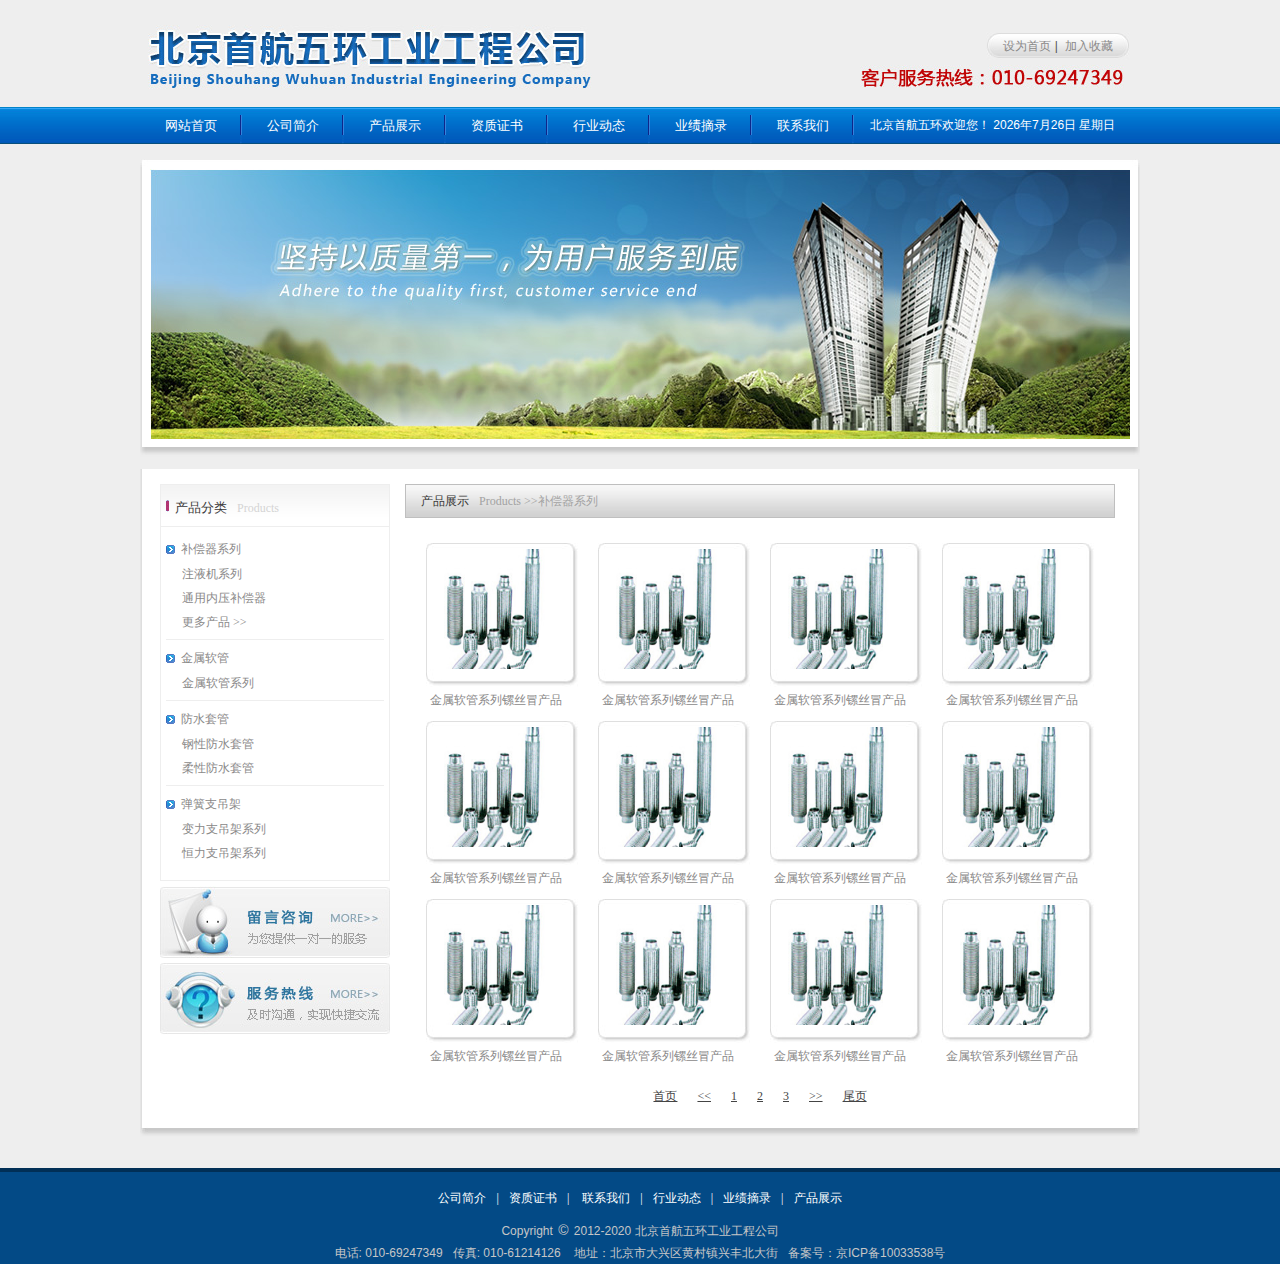
<file: web/pro_list.html>
<!DOCTYPE html PUBLIC "-//W3C//DTD XHTML 1.0 Transitional//EN" "http://www.w3.org/TR/xhtml1/DTD/xhtml1-transitional.dtd">
<html xmlns="http://www.w3.org/1999/xhtml">
<head>
<meta http-equiv="Content-Type" content="text/html; charset=utf-8" />
<title>北京首航五环工业工程公司</title>
<meta name="keywords" content="" />
<meta name="description" content="" />
<link href="css/style.css" rel="stylesheet" type="text/css" />
</head>

<body>
<div class="wrap">
 <!--head-->
 <div class="head">
  <div class="logo"><img src="images/logo.jpg" /></div>
  <div class="logo_r">
   <div class="logo_r_sign">
   <p>
   <a onclick="this.style.behavior='url(#default#homepage)'; this.setHomePage('http://www.bjshwh.com');" href="http://www.bjshwh.com">设为首页</a></span>&nbsp;|&nbsp;<span> <a onclick="window.external.addFavorite('http://www.bjshwh.com','北京首航五环工业工程公司');return false;" href="http://www.bjshwh.com" target="mainFrame" >加入收藏</a></span>
   </p>
   </div>
   <div class="tel">
   <img src="images/tel.jpg" />
   </div>
  
  </div>
  <div class="clr"></div>
 </div>
 <!--end head-->
 <!--nav_wrap-->
 <div class="nav_wrap">
  <div class="nav_con">
   <div class="menu">
   <ul id="nav">
    <li><a href="index.html">网站首页</a></li>
    <li><a href="about.html">公司简介</a>    </li>
    <li><a href="product.html">产品展示</a>
    <ul>
     <li><a href="product.html">◇ 补偿器</a></li>
     <li><a href="product.html">◇ 金属软管系列</a></li>
     <li><a href="product.html">◇ 防水套管</a></li>
     <li><a href="product.html">◇ 弹簧支吊架</a></li>
     
     </ul>
    </li>
    <li>
    <a href="rongyu.html">资质证书</a> 
    </li>
    <li><a href="news.html">行业动态</a></li>
    <li><a href="zhailu.html">业绩摘录</a></li>
    <li>
    <a href="contact.html">联系我们</a>
    </li>
   </ul>
  </div>
  <div class="m_date">
  北京首航五环欢迎您！
   <SCRIPT language=JavaScript type=text/JavaScript>
    var day="";
    var month="";
    var ampm="";
    var ampmhour="";
    var myweekday="";
    var year="";
    mydate=new Date();
    myweekday=mydate.getDay();
    mymonth=mydate.getMonth()+1;
    myday= mydate.getDate();
    myyear= mydate.getYear();
    year=(myyear > 200) ? myyear : 1900 + myyear;
    if(myweekday == 0)
    weekday=" 星期日 ";
    else if(myweekday == 1)
    weekday=" 星期一 ";
    else if(myweekday == 2)
    weekday=" 星期二 ";
    else if(myweekday == 3)
    weekday=" 星期三 ";
    else if(myweekday == 4)
    weekday=" 星期四 ";
    else if(myweekday == 5)
    weekday=" 星期五 ";
    else if(myweekday == 6)
    weekday=" 星期六 ";
    document.write(year+"年"+mymonth+"月"+myday+"日 "+weekday);
            </SCRIPT>
    </div>
    <div class="clr"></div>
  
  </div>
 </div>
 <!--end nav_wrap-->
 <!--ban-->
 <div class="ban2">
  <div class="flash">
  <img src="images/ban03.jpg" />
  </div>
 </div>
 <!--end ban-->
 <!--content-->
 <div class="content">
  <div class="cont_con">
   <div class="cont_L2">
   <div class="list">
    <div class="list_tit"><h4>产品分类<span>Products</span></h4></div>
    <div class="list_con">
      <h4><a href="pro_list.html">补偿器系列</a></h4>
      <ul>
      <li><a href="pro_wen.html">注液机系列</a></li>
      <li><a href="pro_wen.html">通用内压补偿器</a></li>
      <li><a href="pro_list.html">更多产品 &gt;&gt;</a></li>
      </ul>
      <h4><a href="pro_list.html">金属软管</a></h4>
      <ul>
      <li><a href="pro_wen.html">金属软管系列</a></li>
      </ul>
      <h4><a href="pro_list.html">防水套管</a></h4>
      <ul>
      <li><a href="pro_wen.html">钢性防水套管</a></li>
      <li><a href="pro_wen.html">柔性防水套管</a></li>
      </ul>
      <h4><a href="pro_list.html">弹簧支吊架</a></h4>
      <ul class="nobord">
      <li><a href="pro_wen.html">变力支吊架系列</a></li>
      <li><a href="pro_wen.html">恒力支吊架系列</a></li>
      </ul>
     </div>
     </div>
     <div class="pic_L"> 
     <a href="book.html"><img src="images/sub_pic01.jpg" /></a>
     <a href="contact.html"><img src="images/sub_pic02.jpg" /></a>
     </div>
   
   </div>
   <div class="cont_R2">
    <div class="pro_tit">
    <h4>产品展示<span>products &gt;&gt;补偿器系列</span></h4>
    </div>
    <div class="R_block">
     <div class="product2">
       <ul>
        <li>
         <div class="pro-ind-block-tu"><a href="pro_wen.html"><img src="images/pro.jpg" alt=""  /></a></div>
	     <p><a href="pro_wen.html">金属软管系列镙丝冒产品</a></p>
        </li> 
        <li>
         <div class="pro-ind-block-tu"><a href="pro_wen.html"><img src="images/pro.jpg" alt=""  /></a></div>
	     <p><a href="pro_wen.html">金属软管系列镙丝冒产品</a></p>
        </li> 
        <li>
         <div class="pro-ind-block-tu"><a href="pro_wen.html"><img src="images/pro.jpg" alt=""  /></a></div>
	     <p><a href="pro_wen.html">金属软管系列镙丝冒产品</a></p>
        </li> 
        <li>
         <div class="pro-ind-block-tu"><a href="pro_wen.html"><img src="images/pro.jpg" alt=""  /></a></div>
	     <p><a href="pro_wen.html">金属软管系列镙丝冒产品</a></p>
        </li> 
        <li>
         <div class="pro-ind-block-tu"><a href="pro_wen.html"><img src="images/pro.jpg" alt=""  /></a></div>
	     <p><a href="pro_wen.html">金属软管系列镙丝冒产品</a></p>
        </li> 
        <li>
         <div class="pro-ind-block-tu"><a href="pro_wen.html"><img src="images/pro.jpg" alt=""  /></a></div>
	     <p><a href="pro_wen.html">金属软管系列镙丝冒产品</a></p>
        </li> 
        <li>
         <div class="pro-ind-block-tu"><a href="pro_wen.html"><img src="images/pro.jpg" alt=""  /></a></div>
	     <p><a href="pro_wen.html">金属软管系列镙丝冒产品</a></p>
        </li> 
        <li>
         <div class="pro-ind-block-tu"><a href="pro_wen.html"><img src="images/pro.jpg" alt=""  /></a></div>
	     <p><a href="pro_wen.html">金属软管系列镙丝冒产品</a></p>
        </li> 
        <li>
         <div class="pro-ind-block-tu"><a href="pro_wen.html"><img src="images/pro.jpg" alt=""  /></a></div>
	     <p><a href="pro_wen.html">金属软管系列镙丝冒产品</a></p>
        </li> 
        <li>
         <div class="pro-ind-block-tu"><a href="pro_wen.html"><img src="images/pro.jpg" alt=""  /></a></div>
	     <p><a href="pro_wen.html">金属软管系列镙丝冒产品</a></p>
        </li> 
        <li>
         <div class="pro-ind-block-tu"><a href="pro_wen.html"><img src="images/pro.jpg" alt=""  /></a></div>
	     <p><a href="pro_wen.html">金属软管系列镙丝冒产品</a></p>
        </li> 
        <li>
         <div class="pro-ind-block-tu"><a href="pro_wen.html"><img src="images/pro.jpg" alt=""  /></a></div>
	     <p><a href="pro_wen.html">金属软管系列镙丝冒产品</a></p>
        </li> 
        <div class="clr"></div>
       </ul>
       <div class="page">
       <a href="#">首页</a><a href="#">&lt;&lt;</a><a href="#">1</a><a href="#">2</a><a href="#">3</a><a href="#">&gt;&gt;</a><a href="#">尾页</a>
        </div>
       </div>
    </div>
   
   </div>
   <div class="clr"></div>
  </div>
  <div class="cont_bot"></div>
 </div>
 <!--end content-->
 <div class="footer">
 <div class="foot_link"><a href="about.html">公司简介</a>|<a href="rongyu.html">资质证书</a>| <a href="contact.html">联系我们</a>|<a href="news.html">行业动态</a>|<a href="zhailu.html">业绩摘录</a>|<a href="product.html">产品展示</a></div>
 <div class="foot_copy">Copyright <span class="copy_sign">&copy;</span> 2012-2020  北京首航五环工业工程公司<br />
电话: 010-69247349 &nbsp;&nbsp;传真: 010-61214126 &nbsp;&nbsp;    地址：北京市大兴区黄村镇兴丰北大街 &nbsp;&nbsp;备案号：京ICP备10033538号
 </div>
 </div>
</div>
</body>
</html>
</file>
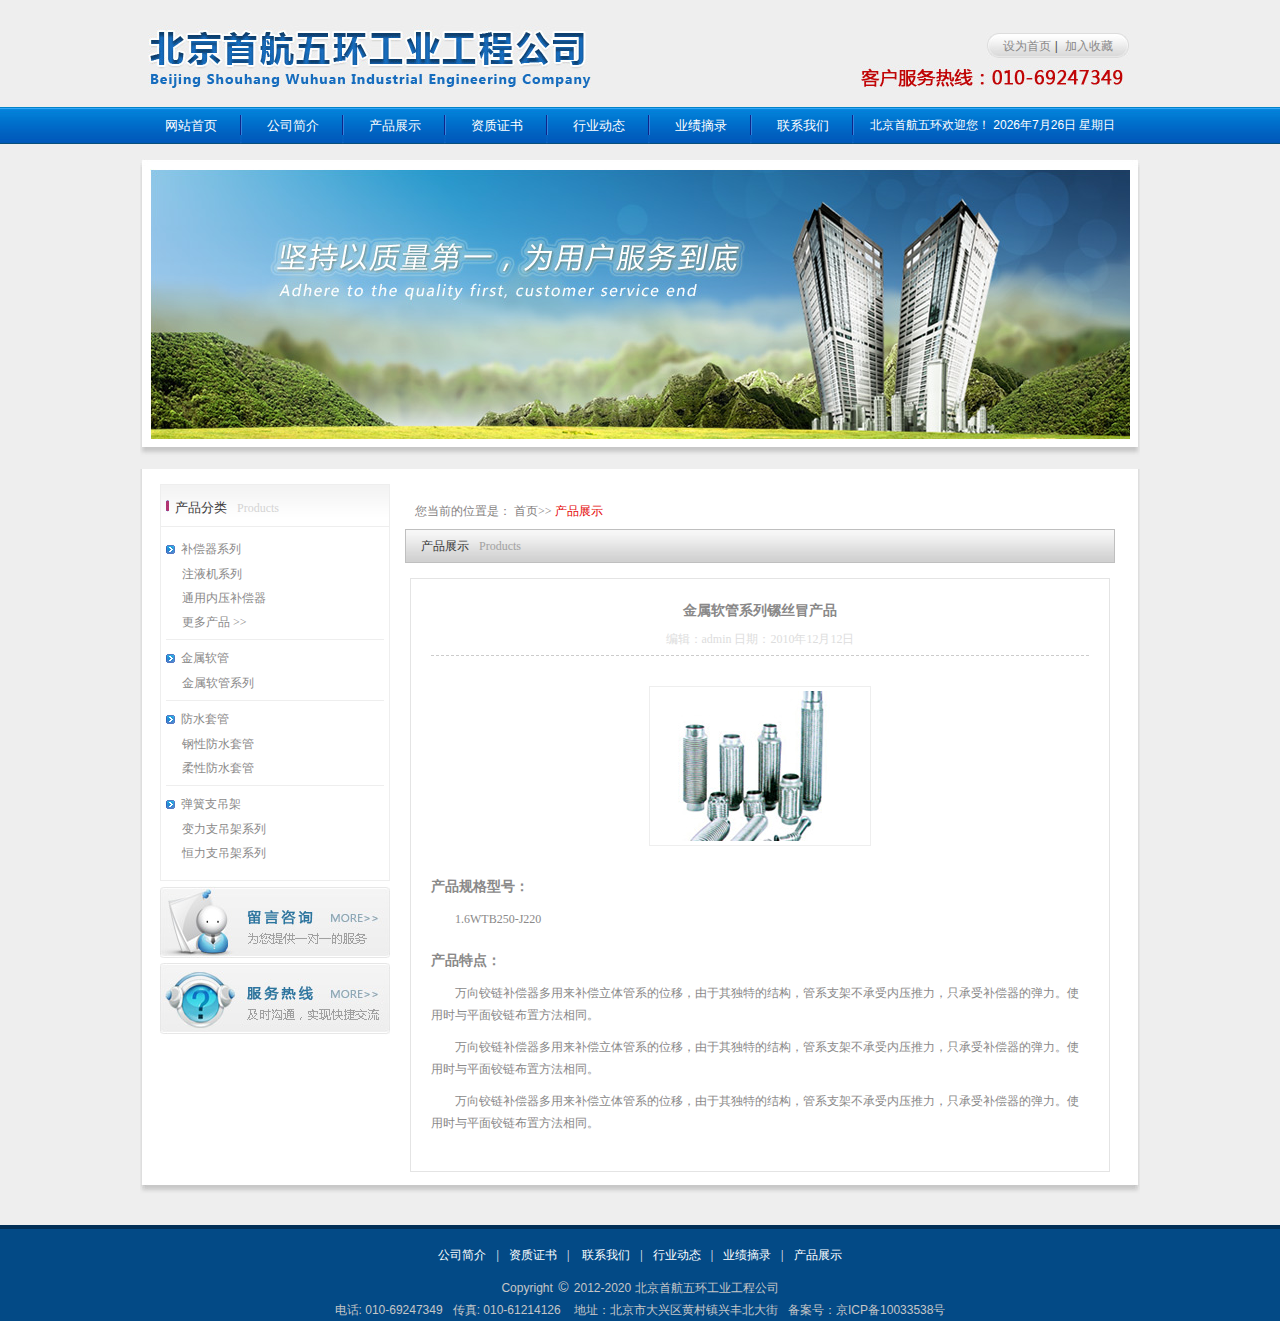
<file: web/pro_wen.html>
<!DOCTYPE html PUBLIC "-//W3C//DTD XHTML 1.0 Transitional//EN" "http://www.w3.org/TR/xhtml1/DTD/xhtml1-transitional.dtd">
<html xmlns="http://www.w3.org/1999/xhtml">
<head>
<meta http-equiv="Content-Type" content="text/html; charset=utf-8" />
<title>北京首航五环工业工程公司</title>
<meta name="keywords" content="" />
<meta name="description" content="" />
<link href="css/style.css" rel="stylesheet" type="text/css" />
</head>

<body>
<div class="wrap">
 <!--head-->
 <div class="head">
  <div class="logo"><img src="images/logo.jpg" /></div>
  <div class="logo_r">
   <div class="logo_r_sign">
   <p>
   <a onclick="this.style.behavior='url(#default#homepage)'; this.setHomePage('http://www.bjshwh.com');" href="http://www.bjshwh.com">设为首页</a></span>&nbsp;|&nbsp;<span> <a onclick="window.external.addFavorite('http://www.bjshwh.com','北京首航五环工业工程公司');return false;" href="http://www.bjshwh.com" target="mainFrame" >加入收藏</a></span>
   </p>
   </div>
   <div class="tel">
   <img src="images/tel.jpg" />
   </div>
  
  </div>
  <div class="clr"></div>
 </div>
 <!--end head-->
 <!--nav_wrap-->
 <div class="nav_wrap">
  <div class="nav_con">
   <div class="menu">
   <ul id="nav">
    <li><a href="index.html">网站首页</a></li>
    <li><a href="about.html">公司简介</a>    </li>
    <li><a href="product.html">产品展示</a>
    <ul>
     <li><a href="product.html">◇ 补偿器</a></li>
     <li><a href="product.html">◇ 金属软管系列</a></li>
     <li><a href="product.html">◇ 防水套管</a></li>
     <li><a href="product.html">◇ 弹簧支吊架</a></li>
     
     </ul>
    </li>
    <li>
    <a href="rongyu.html">资质证书</a> 
    </li>
    <li><a href="news.html">行业动态</a></li>
    <li><a href="zhailu.html">业绩摘录</a></li>
    <li>
    <a href="contact.html">联系我们</a>
    </li>
   </ul>
  </div>
  <div class="m_date">
  北京首航五环欢迎您！
   <SCRIPT language=JavaScript type=text/JavaScript>
    var day="";
    var month="";
    var ampm="";
    var ampmhour="";
    var myweekday="";
    var year="";
    mydate=new Date();
    myweekday=mydate.getDay();
    mymonth=mydate.getMonth()+1;
    myday= mydate.getDate();
    myyear= mydate.getYear();
    year=(myyear > 200) ? myyear : 1900 + myyear;
    if(myweekday == 0)
    weekday=" 星期日 ";
    else if(myweekday == 1)
    weekday=" 星期一 ";
    else if(myweekday == 2)
    weekday=" 星期二 ";
    else if(myweekday == 3)
    weekday=" 星期三 ";
    else if(myweekday == 4)
    weekday=" 星期四 ";
    else if(myweekday == 5)
    weekday=" 星期五 ";
    else if(myweekday == 6)
    weekday=" 星期六 ";
    document.write(year+"年"+mymonth+"月"+myday+"日 "+weekday);
            </SCRIPT>
    </div>
    <div class="clr"></div>
  
  </div>
 </div>
 <!--end nav_wrap-->
 <!--ban-->
 <div class="ban2">
  <div class="flash">
  <img src="images/ban03.jpg" />
  </div>
 </div>
 <!--end ban-->
 <!--content-->
 <div class="content">
  <div class="cont_con">
   <div class="cont_L2">
   <div class="list">
    <div class="list_tit"><h4>产品分类<span>Products</span></h4></div>
    <div class="list_con">
      <h4><a href="pro_list.html">补偿器系列</a></h4>
      <ul>
      <li><a href="pro_wen.html">注液机系列</a></li>
      <li><a href="pro_wen.html">通用内压补偿器</a></li>
      <li><a href="pro_list.html">更多产品 &gt;&gt;</a></li>
      </ul>
      <h4><a href="pro_list.html">金属软管</a></h4>
      <ul>
      <li><a href="pro_wen.html">金属软管系列</a></li>
      </ul>
      <h4><a href="pro_list.html">防水套管</a></h4>
      <ul>
      <li><a href="pro_wen.html">钢性防水套管</a></li>
      <li><a href="pro_wen.html">柔性防水套管</a></li>
      </ul>
      <h4><a href="pro_list.html">弹簧支吊架</a></h4>
      <ul class="nobord">
      <li><a href="pro_wen.html">变力支吊架系列</a></li>
      <li><a href="pro_wen.html">恒力支吊架系列</a></li>
      </ul>
     </div>
     </div>
     <div class="pic_L"> 
     <a href="book.html"><img src="images/sub_pic01.jpg" /></a>
     <a href="contact.html"><img src="images/sub_pic02.jpg" /></a>
     </div>
   
   </div>
   <div class="cont_R2">
    <div class="pos_tit">
    您当前的位置是： 首页&gt;&gt; <span class="red">产品展示</span>
    </div>
    <div class="pro_tit">
    <h4>产品展示<span>products</span></h4>
    </div>
    <div class="R_block">
     <div class="wen-con">
       <div class="wen-con-title">
		<h4>金属软管系列镙丝冒产品</h4>
		<span>编辑：admin 日期：2010年12月12日</span> 
		</div>
        <div class="wen-zi-block">
         <div align="center" class="rong_img"><img src="images/pro.jpg" /></div>
         <h6>产品规格型号：</h6>
         <p>1.6WTB250-J220</p>
         <h6>产品特点：</h6>
		 <p>万向铰链补偿器多用来补偿立体管系的位移，由于其独特的结构，管系支架不承受内压推力，只承受补偿器的弹力。使用时与平面铰链布置方法相同。
          </p>
          <p>万向铰链补偿器多用来补偿立体管系的位移，由于其独特的结构，管系支架不承受内压推力，只承受补偿器的弹力。使用时与平面铰链布置方法相同。
          </p>
          <p>万向铰链补偿器多用来补偿立体管系的位移，由于其独特的结构，管系支架不承受内压推力，只承受补偿器的弹力。使用时与平面铰链布置方法相同。
          </p>
　　</div>
      </div>
    </div>
   
   </div>
   <div class="clr"></div>
  </div>
  <div class="cont_bot"></div>
 </div>
 <!--end content-->
 <div class="footer">
 <div class="foot_link"><a href="about.html">公司简介</a>|<a href="rongyu.html">资质证书</a>| <a href="contact.html">联系我们</a>|<a href="news.html">行业动态</a>|<a href="zhailu.html">业绩摘录</a>|<a href="product.html">产品展示</a></div>
 <div class="foot_copy">Copyright <span class="copy_sign">&copy;</span> 2012-2020  北京首航五环工业工程公司<br />
电话: 010-69247349 &nbsp;&nbsp;传真: 010-61214126 &nbsp;&nbsp;    地址：北京市大兴区黄村镇兴丰北大街 &nbsp;&nbsp;备案号：京ICP备10033538号
 </div>
 </div>
</div>
</body>
</html>
</file>
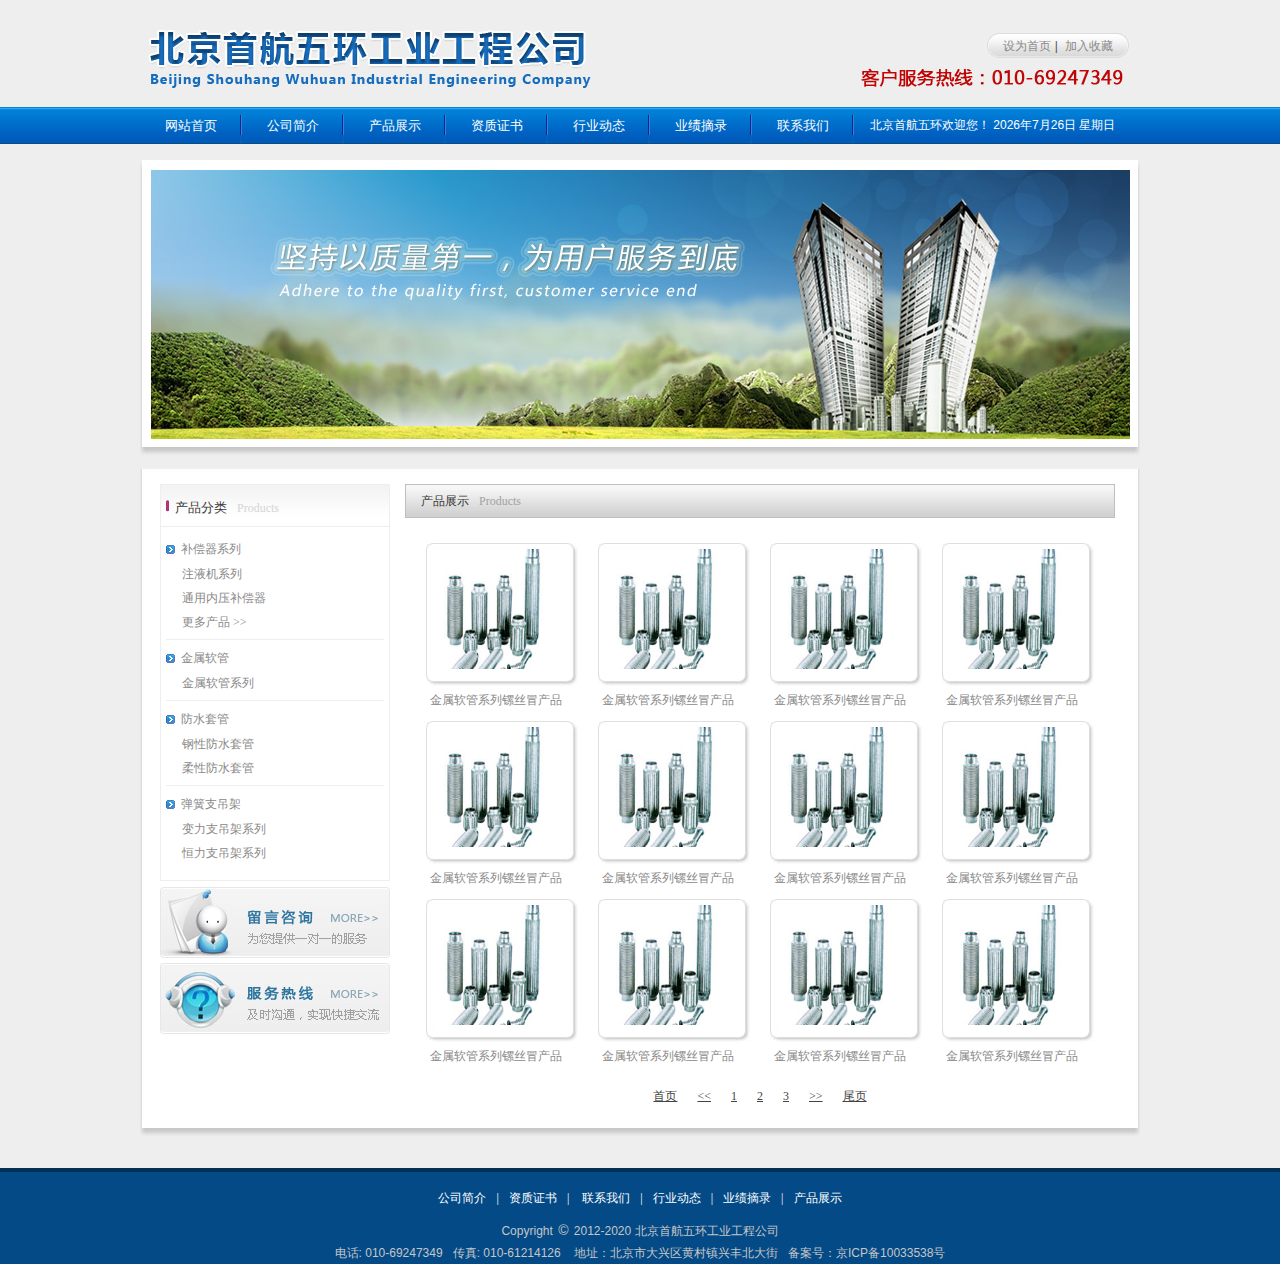
<file: web/product.html>
<!DOCTYPE html PUBLIC "-//W3C//DTD XHTML 1.0 Transitional//EN" "http://www.w3.org/TR/xhtml1/DTD/xhtml1-transitional.dtd">
<html xmlns="http://www.w3.org/1999/xhtml">
<head>
<meta http-equiv="Content-Type" content="text/html; charset=utf-8" />
<title>北京首航五环工业工程公司</title>
<meta name="keywords" content="" />
<meta name="description" content="" />
<link href="css/style.css" rel="stylesheet" type="text/css" />
</head>

<body>
<div class="wrap">
 <!--head-->
 <div class="head">
  <div class="logo"><img src="images/logo.jpg" /></div>
  <div class="logo_r">
   <div class="logo_r_sign">
   <p>
   <a onclick="this.style.behavior='url(#default#homepage)'; this.setHomePage('http://www.bjshwh.com');" href="http://www.bjshwh.com">设为首页</a></span>&nbsp;|&nbsp;<span> <a onclick="window.external.addFavorite('http://www.bjshwh.com','北京首航五环工业工程公司');return false;" href="http://www.bjshwh.com" target="mainFrame" >加入收藏</a></span>
   </p>
   </div>
   <div class="tel">
   <img src="images/tel.jpg" />
   </div>
  
  </div>
  <div class="clr"></div>
 </div>
 <!--end head-->
 <!--nav_wrap-->
 <div class="nav_wrap">
  <div class="nav_con">
   <div class="menu">
   <ul id="nav">
    <li><a href="index.html">网站首页</a></li>
    <li><a href="about.html">公司简介</a>    </li>
    <li><a href="product.html">产品展示</a>
    <ul>
     <li><a href="product.html">◇ 补偿器</a></li>
     <li><a href="product.html">◇ 金属软管系列</a></li>
     <li><a href="product.html">◇ 防水套管</a></li>
     <li><a href="product.html">◇ 弹簧支吊架</a></li>
     
     </ul>
    </li>
    <li>
    <a href="rongyu.html">资质证书</a> 
    </li>
    <li><a href="news.html">行业动态</a></li>
    <li><a href="zhailu.html">业绩摘录</a></li>
    <li>
    <a href="contact.html">联系我们</a>
    </li>
   </ul>
  </div>
  <div class="m_date">
  北京首航五环欢迎您！
   <SCRIPT language=JavaScript type=text/JavaScript>
    var day="";
    var month="";
    var ampm="";
    var ampmhour="";
    var myweekday="";
    var year="";
    mydate=new Date();
    myweekday=mydate.getDay();
    mymonth=mydate.getMonth()+1;
    myday= mydate.getDate();
    myyear= mydate.getYear();
    year=(myyear > 200) ? myyear : 1900 + myyear;
    if(myweekday == 0)
    weekday=" 星期日 ";
    else if(myweekday == 1)
    weekday=" 星期一 ";
    else if(myweekday == 2)
    weekday=" 星期二 ";
    else if(myweekday == 3)
    weekday=" 星期三 ";
    else if(myweekday == 4)
    weekday=" 星期四 ";
    else if(myweekday == 5)
    weekday=" 星期五 ";
    else if(myweekday == 6)
    weekday=" 星期六 ";
    document.write(year+"年"+mymonth+"月"+myday+"日 "+weekday);
            </SCRIPT>
    </div>
    <div class="clr"></div>
  
  </div>
 </div>
 <!--end nav_wrap-->
 <!--ban-->
 <div class="ban2">
  <div class="flash">
  <img src="images/ban03.jpg" />
  </div>
 </div>
 <!--end ban-->
 <!--content-->
 <div class="content">
  <div class="cont_con">
   <div class="cont_L2">
   <div class="list">
    <div class="list_tit"><h4>产品分类<span>Products</span></h4></div>
    <div class="list_con">
      <h4><a href="pro_list.html">补偿器系列</a></h4>
      <ul>
      <li><a href="pro_wen.html">注液机系列</a></li>
      <li><a href="pro_wen.html">通用内压补偿器</a></li>
      <li><a href="pro_list.html">更多产品 &gt;&gt;</a></li>
      </ul>
      <h4><a href="pro_list.html">金属软管</a></h4>
      <ul>
      <li><a href="pro_wen.html">金属软管系列</a></li>
      </ul>
      <h4><a href="pro_list.html">防水套管</a></h4>
      <ul>
      <li><a href="pro_wen.html">钢性防水套管</a></li>
      <li><a href="pro_wen.html">柔性防水套管</a></li>
      </ul>
      <h4><a href="pro_list.html">弹簧支吊架</a></h4>
      <ul class="nobord">
      <li><a href="pro_wen.html">变力支吊架系列</a></li>
      <li><a href="pro_wen.html">恒力支吊架系列</a></li>
      </ul>
     </div>
     </div>
     <div class="pic_L"> 
     <a href="book.html"><img src="images/sub_pic01.jpg" /></a>
     <a href="contact.html"><img src="images/sub_pic02.jpg" /></a>
     </div>
   
   </div>
   <div class="cont_R2">
    <div class="pro_tit">
    <h4>产品展示<span>products</span></h4>
    </div>
    <div class="R_block">
     <div class="product2">
       <ul>
        <li>
         <div class="pro-ind-block-tu"><a href="pro_wen.html"><img src="images/pro.jpg" alt=""  /></a></div>
	     <p><a href="pro_wen.html">金属软管系列镙丝冒产品</a></p>
        </li> 
        <li>
         <div class="pro-ind-block-tu"><a href="pro_wen.html"><img src="images/pro.jpg" alt=""  /></a></div>
	     <p><a href="pro_wen.html">金属软管系列镙丝冒产品</a></p>
        </li> 
        <li>
         <div class="pro-ind-block-tu"><a href="pro_wen.html"><img src="images/pro.jpg" alt=""  /></a></div>
	     <p><a href="pro_wen.html">金属软管系列镙丝冒产品</a></p>
        </li> 
        <li>
         <div class="pro-ind-block-tu"><a href="pro_wen.html"><img src="images/pro.jpg" alt=""  /></a></div>
	     <p><a href="pro_wen.html">金属软管系列镙丝冒产品</a></p>
        </li> 
        <li>
         <div class="pro-ind-block-tu"><a href="pro_wen.html"><img src="images/pro.jpg" alt=""  /></a></div>
	     <p><a href="pro_wen.html">金属软管系列镙丝冒产品</a></p>
        </li> 
        <li>
         <div class="pro-ind-block-tu"><a href="pro_wen.html"><img src="images/pro.jpg" alt=""  /></a></div>
	     <p><a href="pro_wen.html">金属软管系列镙丝冒产品</a></p>
        </li> 
        <li>
         <div class="pro-ind-block-tu"><a href="pro_wen.html"><img src="images/pro.jpg" alt=""  /></a></div>
	     <p><a href="pro_wen.html">金属软管系列镙丝冒产品</a></p>
        </li> 
        <li>
         <div class="pro-ind-block-tu"><a href="pro_wen.html"><img src="images/pro.jpg" alt=""  /></a></div>
	     <p><a href="pro_wen.html">金属软管系列镙丝冒产品</a></p>
        </li> 
        <li>
         <div class="pro-ind-block-tu"><a href="pro_wen.html"><img src="images/pro.jpg" alt=""  /></a></div>
	     <p><a href="pro_wen.html">金属软管系列镙丝冒产品</a></p>
        </li> 
        <li>
         <div class="pro-ind-block-tu"><a href="pro_wen.html"><img src="images/pro.jpg" alt=""  /></a></div>
	     <p><a href="pro_wen.html">金属软管系列镙丝冒产品</a></p>
        </li> 
        <li>
         <div class="pro-ind-block-tu"><a href="pro_wen.html"><img src="images/pro.jpg" alt=""  /></a></div>
	     <p><a href="pro_wen.html">金属软管系列镙丝冒产品</a></p>
        </li> 
        <li>
         <div class="pro-ind-block-tu"><a href="pro_wen.html"><img src="images/pro.jpg" alt=""  /></a></div>
	     <p><a href="pro_wen.html">金属软管系列镙丝冒产品</a></p>
        </li> 
        <div class="clr"></div>
       </ul>
       <div class="page">
       <a href="#">首页</a><a href="#">&lt;&lt;</a><a href="#">1</a><a href="#">2</a><a href="#">3</a><a href="#">&gt;&gt;</a><a href="#">尾页</a>
        </div>
       </div>
    </div>
   
   </div>
   <div class="clr"></div>
  </div>
  <div class="cont_bot"></div>
 </div>
 <!--end content-->
 <div class="footer">
 <div class="foot_link"><a href="about.html">公司简介</a>|<a href="rongyu.html">资质证书</a>| <a href="contact.html">联系我们</a>|<a href="news.html">行业动态</a>|<a href="zhailu.html">业绩摘录</a>|<a href="product.html">产品展示</a></div>
 <div class="foot_copy">Copyright <span class="copy_sign">&copy;</span> 2012-2020  北京首航五环工业工程公司<br />
电话: 010-69247349 &nbsp;&nbsp;传真: 010-61214126 &nbsp;&nbsp;    地址：北京市大兴区黄村镇兴丰北大街 &nbsp;&nbsp;备案号：京ICP备10033538号
 </div>
 </div>
</div>
</body>
</html>
</file>
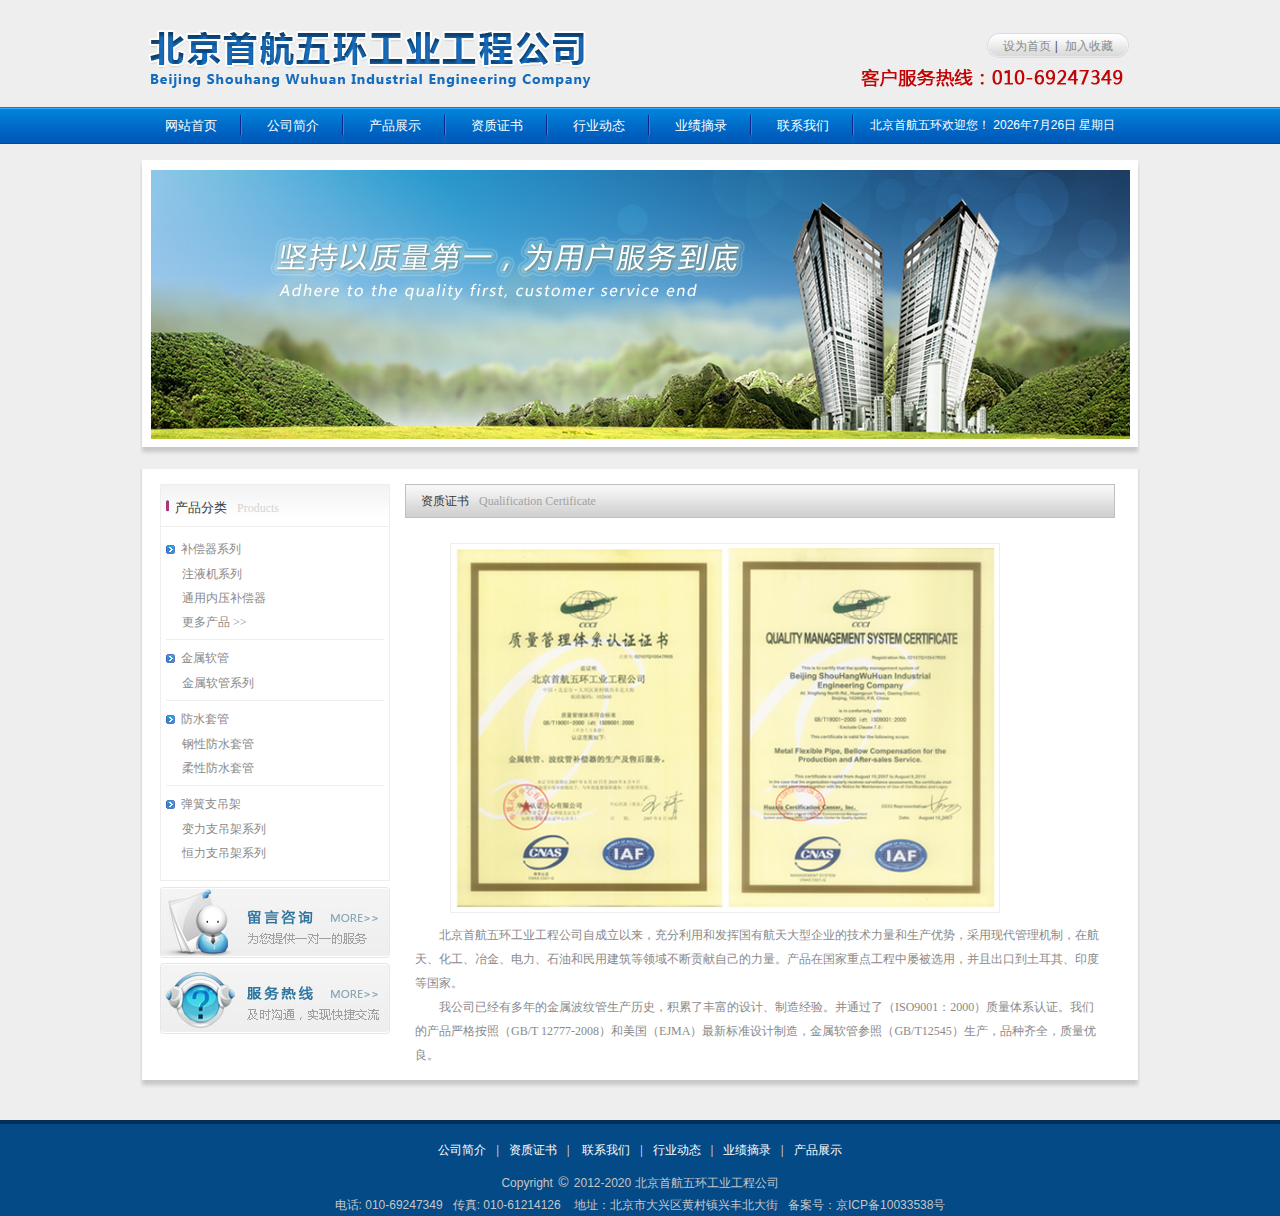
<file: web/rongyu.html>
<!DOCTYPE html PUBLIC "-//W3C//DTD XHTML 1.0 Transitional//EN" "http://www.w3.org/TR/xhtml1/DTD/xhtml1-transitional.dtd">
<html xmlns="http://www.w3.org/1999/xhtml">
<head>
<meta http-equiv="Content-Type" content="text/html; charset=utf-8" />
<title>北京首航五环工业工程公司</title>
<meta name="keywords" content="" />
<meta name="description" content="" />
<link href="css/style.css" rel="stylesheet" type="text/css" />
</head>

<body>
<div class="wrap">
 <!--head-->
 <div class="head">
  <div class="logo"><img src="images/logo.jpg" /></div>
  <div class="logo_r">
   <div class="logo_r_sign">
   <p>
   <a onclick="this.style.behavior='url(#default#homepage)'; this.setHomePage('http://www.bjshwh.com');" href="http://www.bjshwh.com">设为首页</a></span>&nbsp;|&nbsp;<span> <a onclick="window.external.addFavorite('http://www.bjshwh.com','北京首航五环工业工程公司');return false;" href="http://www.bjshwh.com" target="mainFrame" >加入收藏</a></span>
   </p>
   </div>
   <div class="tel">
   <img src="images/tel.jpg" />
   </div>
  
  </div>
  <div class="clr"></div>
 </div>
 <!--end head-->
 <!--nav_wrap-->
 <div class="nav_wrap">
  <div class="nav_con">
   <div class="menu">
   <ul id="nav">
    <li><a href="index.html">网站首页</a></li>
    <li><a href="about.html">公司简介</a>    </li>
    <li><a href="product.html">产品展示</a>
    <ul>
     <li><a href="product.html">◇ 补偿器</a></li>
     <li><a href="product.html">◇ 金属软管系列</a></li>
     <li><a href="product.html">◇ 防水套管</a></li>
     <li><a href="product.html">◇ 弹簧支吊架</a></li>
     
     </ul>
    </li>
    <li>
    <a href="rongyu.html">资质证书</a> 
    </li>
    <li><a href="news.html">行业动态</a></li>
    <li><a href="zhailu.html">业绩摘录</a></li>
    <li>
    <a href="contact.html">联系我们</a>
    </li>
   </ul>
  </div>
  <div class="m_date">
  北京首航五环欢迎您！
   <SCRIPT language=JavaScript type=text/JavaScript>
    var day="";
    var month="";
    var ampm="";
    var ampmhour="";
    var myweekday="";
    var year="";
    mydate=new Date();
    myweekday=mydate.getDay();
    mymonth=mydate.getMonth()+1;
    myday= mydate.getDate();
    myyear= mydate.getYear();
    year=(myyear > 200) ? myyear : 1900 + myyear;
    if(myweekday == 0)
    weekday=" 星期日 ";
    else if(myweekday == 1)
    weekday=" 星期一 ";
    else if(myweekday == 2)
    weekday=" 星期二 ";
    else if(myweekday == 3)
    weekday=" 星期三 ";
    else if(myweekday == 4)
    weekday=" 星期四 ";
    else if(myweekday == 5)
    weekday=" 星期五 ";
    else if(myweekday == 6)
    weekday=" 星期六 ";
    document.write(year+"年"+mymonth+"月"+myday+"日 "+weekday);
            </SCRIPT>
    </div>
    <div class="clr"></div>
  
  </div>
 </div>
 <!--end nav_wrap-->
 <!--ban-->
 <div class="ban2">
  <div class="flash">
  <img src="images/ban03.jpg" />
  </div>
 </div>
 <!--end ban-->
 <!--content-->
 <div class="content">
  <div class="cont_con">
   <div class="cont_L2">
   <div class="list">
    <div class="list_tit"><h4>产品分类<span>Products</span></h4></div>
    <div class="list_con">
      <h4><a href="pro_list.html">补偿器系列</a></h4>
      <ul>
      <li><a href="pro_wen.html">注液机系列</a></li>
      <li><a href="pro_wen.html">通用内压补偿器</a></li>
      <li><a href="pro_list.html">更多产品 &gt;&gt;</a></li>
      </ul>
      <h4><a href="pro_list.html">金属软管</a></h4>
      <ul>
      <li><a href="pro_wen.html">金属软管系列</a></li>
      </ul>
      <h4><a href="pro_list.html">防水套管</a></h4>
      <ul>
      <li><a href="pro_wen.html">钢性防水套管</a></li>
      <li><a href="pro_wen.html">柔性防水套管</a></li>
      </ul>
      <h4><a href="pro_list.html">弹簧支吊架</a></h4>
      <ul class="nobord">
      <li><a href="pro_wen.html">变力支吊架系列</a></li>
      <li><a href="pro_wen.html">恒力支吊架系列</a></li>
      </ul>
     </div>
     </div>
     <div class="pic_L"> 
     <a href="book.html"><img src="images/sub_pic01.jpg" /></a>
     <a href="contact.html"><img src="images/sub_pic02.jpg" /></a>
     </div>
   
   </div>
   <div class="cont_R2">
    <div class="pro_tit">
    <h4>资质证书<span>Qualification certificate</span></h4>
    </div>
    <div class="r_con">
    <div class="rong_img"><img src="images/zheng1.jpg" width="540" /></div>
    <p>北京首航五环工业工程公司自成立以来，充分利用和发挥国有航天大型企业的技术力量和生产优势，采用现代管理机制，在航天、化工、冶金、电力、石油和民用建筑等领域不断贡献自己的力量。产品在国家重点工程中屡被选用，并且出口到土耳其、印度等国家。</p>
 
  <p>我公司已经有多年的金属波纹管生产历史，积累了丰富的设计、制造经验。并通过了（ISO9001：2000）质量体系认证。我们的产品严格按照（GB/T 12777-2008）和美国（EJMA）最新标准设计制造，金属软管参照（GB/T12545）生产，品种齐全，质量优良。</p>
     
         </div>
    
    </div>
   <div class="clr"></div>
   </div>
  <div class="cont_bot"></div>
 </div>
 <!--end content-->
 <div class="footer">
 <div class="foot_link"><a href="about.html">公司简介</a>|<a href="rongyu.html">资质证书</a>| <a href="contact.html">联系我们</a>|<a href="news.html">行业动态</a>|<a href="zhailu.html">业绩摘录</a>|<a href="product.html">产品展示</a></div>
 <div class="foot_copy">Copyright <span class="copy_sign">&copy;</span> 2012-2020  北京首航五环工业工程公司<br />
电话: 010-69247349 &nbsp;&nbsp;传真: 010-61214126 &nbsp;&nbsp;    地址：北京市大兴区黄村镇兴丰北大街 &nbsp;&nbsp;备案号：京ICP备10033538号
 </div>
 </div>
</div>
</body>
</html>
</file>
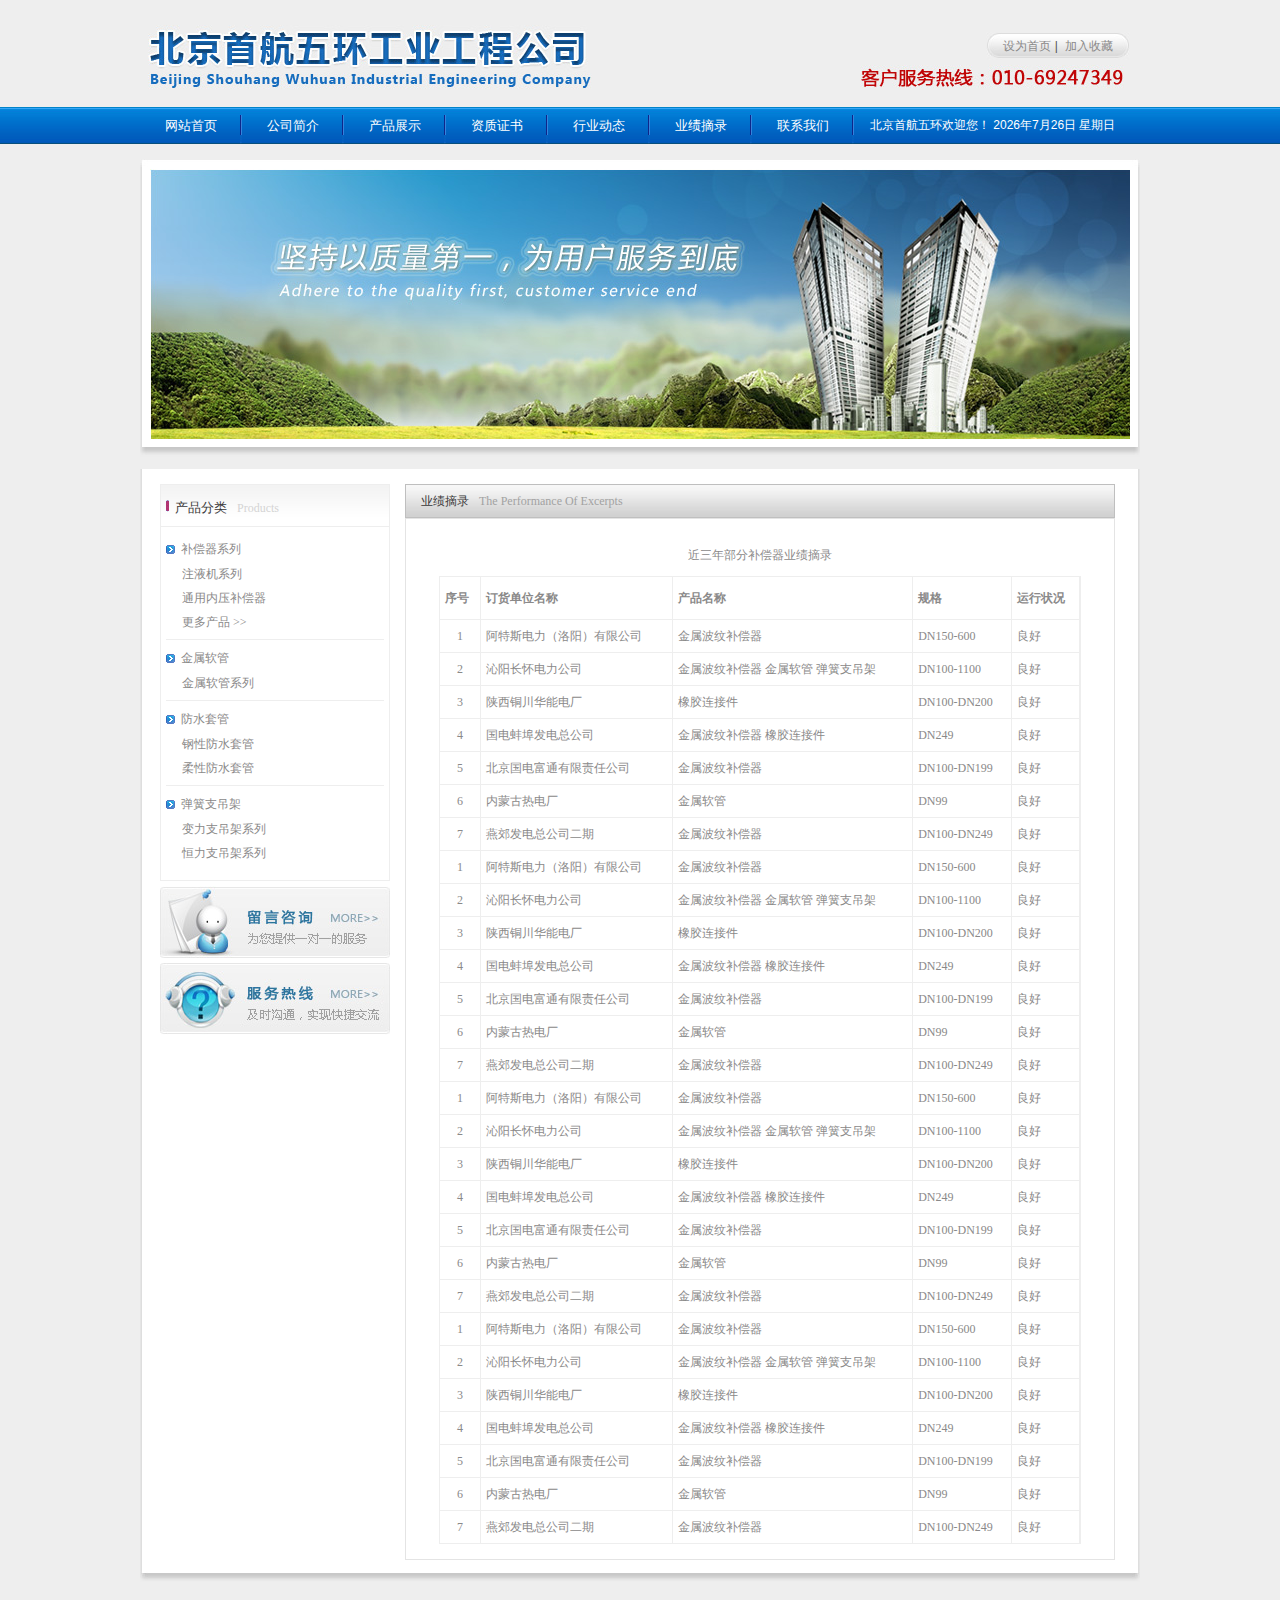
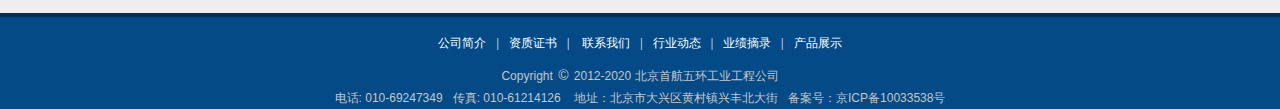
<file: web/zhailu.html>
<!DOCTYPE html PUBLIC "-//W3C//DTD XHTML 1.0 Transitional//EN" "http://www.w3.org/TR/xhtml1/DTD/xhtml1-transitional.dtd">
<html xmlns="http://www.w3.org/1999/xhtml">
<head>
<meta http-equiv="Content-Type" content="text/html; charset=utf-8" />
<title>北京首航五环工业工程公司</title>
<meta name="keywords" content="" />
<meta name="description" content="" />
<link href="css/style.css" rel="stylesheet" type="text/css" />
</head>

<body>
<div class="wrap">
 <!--head-->
 <div class="head">
  <div class="logo"><img src="images/logo.jpg" /></div>
  <div class="logo_r">
   <div class="logo_r_sign">
   <p>
   <a onclick="this.style.behavior='url(#default#homepage)'; this.setHomePage('http://www.bjshwh.com');" href="http://www.bjshwh.com">设为首页</a></span>&nbsp;|&nbsp;<span> <a onclick="window.external.addFavorite('http://www.bjshwh.com','北京首航五环工业工程公司');return false;" href="http://www.bjshwh.com" target="mainFrame" >加入收藏</a></span>
   </p>
   </div>
   <div class="tel">
   <img src="images/tel.jpg" />
   </div>
  
  </div>
  <div class="clr"></div>
 </div>
 <!--end head-->
 <!--nav_wrap-->
 <div class="nav_wrap">
  <div class="nav_con">
   <div class="menu">
   <ul id="nav">
    <li><a href="index.html">网站首页</a></li>
    <li><a href="about.html">公司简介</a>    </li>
    <li><a href="product.html">产品展示</a>
    <ul>
     <li><a href="product.html">◇ 补偿器</a></li>
     <li><a href="product.html">◇ 金属软管系列</a></li>
     <li><a href="product.html">◇ 防水套管</a></li>
     <li><a href="product.html">◇ 弹簧支吊架</a></li>
     
     </ul>
    </li>
    <li>
    <a href="rongyu.html">资质证书</a> 
    </li>
    <li><a href="news.html">行业动态</a></li>
    <li><a href="zhailu.html">业绩摘录</a></li>
    <li>
    <a href="contact.html">联系我们</a>
    </li>
   </ul>
  </div>
  <div class="m_date">
  北京首航五环欢迎您！
   <SCRIPT language=JavaScript type=text/JavaScript>
    var day="";
    var month="";
    var ampm="";
    var ampmhour="";
    var myweekday="";
    var year="";
    mydate=new Date();
    myweekday=mydate.getDay();
    mymonth=mydate.getMonth()+1;
    myday= mydate.getDate();
    myyear= mydate.getYear();
    year=(myyear > 200) ? myyear : 1900 + myyear;
    if(myweekday == 0)
    weekday=" 星期日 ";
    else if(myweekday == 1)
    weekday=" 星期一 ";
    else if(myweekday == 2)
    weekday=" 星期二 ";
    else if(myweekday == 3)
    weekday=" 星期三 ";
    else if(myweekday == 4)
    weekday=" 星期四 ";
    else if(myweekday == 5)
    weekday=" 星期五 ";
    else if(myweekday == 6)
    weekday=" 星期六 ";
    document.write(year+"年"+mymonth+"月"+myday+"日 "+weekday);
            </SCRIPT>
    </div>
    <div class="clr"></div>
  
  </div>
 </div>
 <!--end nav_wrap-->
 <!--ban-->
 <div class="ban2">
  <div class="flash">
  <img src="images/ban03.jpg" />
  </div>
 </div>
 <!--end ban-->
 <!--content-->
 <div class="content">
  <div class="cont_con">
   <div class="cont_L2">
   <div class="list">
    <div class="list_tit"><h4>产品分类<span>Products</span></h4></div>
    <div class="list_con">
      <h4><a href="pro_list.html">补偿器系列</a></h4>
      <ul>
      <li><a href="pro_wen.html">注液机系列</a></li>
      <li><a href="pro_wen.html">通用内压补偿器</a></li>
      <li><a href="pro_list.html">更多产品 &gt;&gt;</a></li>
      </ul>
      <h4><a href="pro_list.html">金属软管</a></h4>
      <ul>
      <li><a href="pro_wen.html">金属软管系列</a></li>
      </ul>
      <h4><a href="pro_list.html">防水套管</a></h4>
      <ul>
      <li><a href="pro_wen.html">钢性防水套管</a></li>
      <li><a href="pro_wen.html">柔性防水套管</a></li>
      </ul>
      <h4><a href="pro_list.html">弹簧支吊架</a></h4>
      <ul class="nobord">
      <li><a href="pro_wen.html">变力支吊架系列</a></li>
      <li><a href="pro_wen.html">恒力支吊架系列</a></li>
      </ul>
     </div>
     </div>
     <div class="pic_L"> 
     <a href="book.html"><img src="images/sub_pic01.jpg" /></a>
     <a href="contact.html"><img src="images/sub_pic02.jpg" /></a>
     </div>
   
   </div>
   <div class="cont_R2">
    <div class="pro_tit">
    <h4>业绩摘录<span>The performance of excerpts</span></h4>
    </div>
    
     <div class="wen-con">
      <table width="96%" border="0" cellspacing="0" cellpadding="0" class="tab2">
        <caption>
          近三年部分补偿器业绩摘录
         </caption>
        <tr>
          <th scope="col">序号 </th>
          <th scope="col">订货单位名称</th>
          <th scope="col">产品名称</th>
          <th scope="col">规格</th>
          <th scope="col">运行状况</th>
        </tr>
        <tr>
          <td align="center">1</td>
          <td>阿特斯电力（洛阳）有限公司</td>
          <td>金属波纹补偿器</td>
          <td>DN150-600</td>
          <td>良好</td>
        </tr>
        <tr>
          <td align="center">2</td>
          <td>沁阳长怀电力公司</td>
          <td>金属波纹补偿器 金属软管 弹簧支吊架</td>
          <td>DN100-1100</td>
          <td>良好</td>
        </tr>
        <tr>
          <td align="center">3 </td>
          <td>陕西铜川华能电厂</td>
          <td>橡胶连接件</td>
          <td>DN100-DN200</td>
          <td>良好</td>
        </tr>
        <tr>
          <td align="center">4</td>
          <td>国电蚌埠发电总公司</td>
          <td>金属波纹补偿器 橡胶连接件</td>
          <td>DN249</td>
          <td>良好</td>
        </tr>
        <tr>
          <td align="center">5</td>
          <td>北京国电富通有限责任公司 </td>
          <td>金属波纹补偿器</td>
          <td>DN100-DN199</td>
          <td>良好</td>
        </tr>
        <tr>
          <td align="center">6</td>
          <td>内蒙古热电厂</td>
          <td>金属软管</td>
          <td>DN99</td>
          <td>良好</td>
        </tr>
        <tr>
          <td align="center">7</td>
          <td>燕郊发电总公司二期</td>
          <td>金属波纹补偿器</td>
          <td>DN100-DN249</td>
          <td>良好</td>
        </tr>
        <tr>
          <td align="center">1</td>
          <td>阿特斯电力（洛阳）有限公司</td>
          <td>金属波纹补偿器</td>
          <td>DN150-600</td>
          <td>良好</td>
        </tr>
        <tr>
          <td align="center">2</td>
          <td>沁阳长怀电力公司</td>
          <td>金属波纹补偿器 金属软管 弹簧支吊架</td>
          <td>DN100-1100</td>
          <td>良好</td>
        </tr>
        <tr>
          <td align="center">3 </td>
          <td>陕西铜川华能电厂</td>
          <td>橡胶连接件</td>
          <td>DN100-DN200</td>
          <td>良好</td>
        </tr>
        <tr>
          <td align="center">4</td>
          <td>国电蚌埠发电总公司</td>
          <td>金属波纹补偿器 橡胶连接件</td>
          <td>DN249</td>
          <td>良好</td>
        </tr>
        <tr>
          <td align="center">5</td>
          <td>北京国电富通有限责任公司 </td>
          <td>金属波纹补偿器</td>
          <td>DN100-DN199</td>
          <td>良好</td>
        </tr>
        <tr>
          <td align="center">6</td>
          <td>内蒙古热电厂</td>
          <td>金属软管</td>
          <td>DN99</td>
          <td>良好</td>
        </tr>
        <tr>
          <td align="center">7</td>
          <td>燕郊发电总公司二期</td>
          <td>金属波纹补偿器</td>
          <td>DN100-DN249</td>
          <td>良好</td>
        </tr>
        <tr>
          <td align="center">1</td>
          <td>阿特斯电力（洛阳）有限公司</td>
          <td>金属波纹补偿器</td>
          <td>DN150-600</td>
          <td>良好</td>
        </tr>
        <tr>
          <td align="center">2</td>
          <td>沁阳长怀电力公司</td>
          <td>金属波纹补偿器 金属软管 弹簧支吊架</td>
          <td>DN100-1100</td>
          <td>良好</td>
        </tr>
        <tr>
          <td align="center">3 </td>
          <td>陕西铜川华能电厂</td>
          <td>橡胶连接件</td>
          <td>DN100-DN200</td>
          <td>良好</td>
        </tr>
        <tr>
          <td align="center">4</td>
          <td>国电蚌埠发电总公司</td>
          <td>金属波纹补偿器 橡胶连接件</td>
          <td>DN249</td>
          <td>良好</td>
        </tr>
        <tr>
          <td align="center">5</td>
          <td>北京国电富通有限责任公司 </td>
          <td>金属波纹补偿器</td>
          <td>DN100-DN199</td>
          <td>良好</td>
        </tr>
        <tr>
          <td align="center">6</td>
          <td>内蒙古热电厂</td>
          <td>金属软管</td>
          <td>DN99</td>
          <td>良好</td>
        </tr>
        <tr>
          <td align="center">7</td>
          <td>燕郊发电总公司二期</td>
          <td>金属波纹补偿器</td>
          <td>DN100-DN249</td>
          <td>良好</td>
        </tr>
        <tr>
          <td align="center">1</td>
          <td>阿特斯电力（洛阳）有限公司</td>
          <td>金属波纹补偿器</td>
          <td>DN150-600</td>
          <td>良好</td>
        </tr>
        <tr>
          <td align="center">2</td>
          <td>沁阳长怀电力公司</td>
          <td>金属波纹补偿器 金属软管 弹簧支吊架</td>
          <td>DN100-1100</td>
          <td>良好</td>
        </tr>
        <tr>
          <td align="center">3 </td>
          <td>陕西铜川华能电厂</td>
          <td>橡胶连接件</td>
          <td>DN100-DN200</td>
          <td>良好</td>
        </tr>
        <tr>
          <td align="center">4</td>
          <td>国电蚌埠发电总公司</td>
          <td>金属波纹补偿器 橡胶连接件</td>
          <td>DN249</td>
          <td>良好</td>
        </tr>
        <tr>
          <td align="center">5</td>
          <td>北京国电富通有限责任公司 </td>
          <td>金属波纹补偿器</td>
          <td>DN100-DN199</td>
          <td>良好</td>
        </tr>
        <tr>
          <td align="center">6</td>
          <td>内蒙古热电厂</td>
          <td>金属软管</td>
          <td>DN99</td>
          <td>良好</td>
        </tr>
        <tr>
          <td align="center">7</td>
          <td>燕郊发电总公司二期</td>
          <td>金属波纹补偿器</td>
          <td>DN100-DN249</td>
          <td>良好</td>
        </tr>
      </table>
      </div>
   
   </div>
   <div class="clr"></div>
  </div>
  <div class="cont_bot"></div>
 </div>
 <!--end content-->
 <div class="footer">
 <div class="foot_link"><a href="about.html">公司简介</a>|<a href="rongyu.html">资质证书</a>| <a href="contact.html">联系我们</a>|<a href="news.html">行业动态</a>|<a href="zhailu.html">业绩摘录</a>|<a href="product.html">产品展示</a></div>
 <div class="foot_copy">Copyright <span class="copy_sign">&copy;</span> 2012-2020  北京首航五环工业工程公司<br />
电话: 010-69247349 &nbsp;&nbsp;传真: 010-61214126 &nbsp;&nbsp;    地址：北京市大兴区黄村镇兴丰北大街 &nbsp;&nbsp;备案号：京ICP备10033538号
 </div>
 </div>
</div>
</body>
</html>
</file>
<file: web/css/style.css>
@charset "utf-8";
/* CSS Document */
*{margin:0; padding:0;}
div,ul,li,ol,dl,dd,dt,h1,h2,h3,h4,h5,h6,p,form,select,label,input,img,button{margin:0; padding:0;}
img{border:0;}
ul,li{ list-style:none;}
body{text-align:center; margin:0 auto; padding:0; font:normal 12px "微软雅黑"; background-color:#fff; text-align:left; color:#8a8989;}
a:link,a:visited{color:#8a8989; text-decoration:none;}
a:hover{color:#c00; text-decoration:underline;}
.pad-t10{padding-top:10px;}

.clr{clear:both;height:1px;overflow:hidden;margin-top:-1px}
.wrap{background:#eee; width:100%;}
/*header*/
.head{width:1000px; margin:0 auto; padding:25px 0 0;}
.logo{width:452px; height:66px; float:left; padding:0;}
.logo_r{width:270px; float:right; padding:7px 10px 0 0;}
.logo_r_sign{width:144px; height:28px; overflow:hidden; background:url(../images/btn.jpg) no-repeat left top; float:right;}
.logo_r_sign p{font:normal 12px/28px Arial, Helvetica, sans-serif; text-align:center; color:#525151;}
.tel{padding:5px 0 0; clear:both;}

/*nav*/
.nav_wrap{width:100%; clear:both; margin:15px auto 0; padding:0;background:url(../images/navbg.jpg) repeat-x left top; height:37px; overflow:hidden;}
.nav_con{width:1000px; margin:0 auto; padding:0;}
.menu{width:714px; margin:0; padding:0; float:left;}
#nav{ height:37px;}
#nav li{float:left; padding:0; margin:0; width:102px; background:url(../images/nav_line.jpg) no-repeat right top;  color:#fff; font:normal 13px/37px "微软雅黑"; text-align:center; }
#nav a,#nav a:visited{color:#fff; text-decoration:none;}
#nav a:hover{color:#ff0; text-decoration:none;}
#nav li a:hover{color:#ff0; text-decoration:none; background:none; background:url(../images/nav_hover.jpg) no-repeat left top; display:block; width:102px;} 
#nav li ul {list-style-type: none; text-align:left; left: -999em; width:150px; position: absolute; padding:0;} 
#nav li ul li{ float: left; width:150px; background:#e5e5e5; font-weight:normal; font-size:12px; border-bottom:1px solid #fff; line-height:28px; color:#444;} 

#nav li ul a{display: block; width: 145px; text-align:left; font-weight:normal; font-size:12px; padding-left:5px;} 
#nav li ul a:link { color:#444; text-decoration:none; width: 145px;  display:block; line-height:28px;} 
#nav li ul a:visited { color:#444;text-decoration:none; width: 145px; display:block; } 
#nav li ul a:hover {color:#fff; text-decoration:none; background:none; background-color:#03458a; white-space:nowrap; width:145px;} 
#nav li:hover ul {left: auto; } 
#nav li.sfhover ul{left: auto;}
 
.m_date{width:260px; float:right; color:#fff; padding-right:10px; font:normal 12px/37px Arial, Helvetica, sans-serif;}
/*ban*/
.ban{width:1000px; margin:15px auto 0; clear:both; background:url(../images/ban.jpg) no-repeat left top; height:410px; overflow:hidden;}
.ban2{width:1000px; margin:15px auto 0; clear:both; background:url(../images/ban2bg.jpg) no-repeat left top; height:310px; overflow:hidden;}
.flash{width:980px; margin:10px auto 0; padding:0; overflow:hidden;}

/*content*/
.content{width:1000px; margin:0 auto; padding:0; clear:both; background:url(../images/cmbg.jpg) repeat-y left top;}
.cont_bot{width:100%; margin:0; padding:0; clear:both; background:url(../images/cbbg.jpg) no-repeat left top; height:12px; overflow:hidden;}
.cont_con{width:970px; margin:0 auto; padding:15px 0 10px;}
.cont_L{width:260px; float:left; margin:0 15px 0 0; display:inline;}
.cont_M{width:410px; float:left;}
.cont_R{width:272px; float:right;}
.cont_L_tit{width:100%; background:url(../images/line.jpg) no-repeat left center; border-bottom:1px solid #eaeaea; padding:0 0 10px 0; height:22px;}
.cont_L_tit h4{font:normal 13px "微软雅黑"; float:left; padding:5px 0 0 14px; color:#383737; }
.cont_L_tit h4 span{padding:0 0 0 10px; color:#a2a2a2; text-transform:capitalize; font-size:12px;}
.cont_L_tit img{float:right; padding:14px 5px 0 0; vertical-align:bottom; width:11px;}

.about{padding:10px 0 0; width:260px;}
.about p{padding:5px 0 0; font-size:12px; line-height:22px;}
.red{color:#e40506;}
.cont_M_tit{background:url(../images/titbg.jpg) repeat-x left top; height:32px; overflow:hidden;}
.cont_M_tit h4{font:normal 12px/32px "微软雅黑"; padding:0 0 0 15px; color:#383737; float:left;}
.cont_M_tit h4 span{padding:0 0 0 10px; color:#a2a2a2; text-transform:capitalize; font-size:12px;}
.tit_more{float:right; padding:0 10px 0 0;}
.tit_more span{font:normal 12px/32px Arial, Helvetica, sans-serif; color:#8a8989;}
.tit_more a,.tit_more a:visited,.tit_more a:hover{text-decoration:none;}
.cont_M_new{padding:15px 5px 0; width:400px;}
.cont_M_new h4{font:normal 12px/24px "微软雅黑"; clear:both; overflow:hidden; height:24px; overflow:hidden;}
.new_item{width:70%; overflow:hidden; white-space:nowrap; text-overflow:ellipsis;  float:left; background:url(../images/dot.jpg) no-repeat left center; padding:0 0 0 10px;}
.new_date{width:22%; overflow:hidden; line-height:24px; color:#c9c9c9; float:right;}
.cont_R_block{margin:0; width:100%; overflow:hidden; clear:both;}
.cont_R_block img{vertical-align:bottom;}
.contact{border:1px solid #e7e7e7; margin:10px 0 0; padding:0;}
.contact_wrap{width:262px; margin:0; padding:0 2px 0 6px;}
.contact_con{padding:8px 0 0 5px;}
.contact_con img{float:right; padding:0;}
.contact_con p{padding:10px 0 0; font:normal 12px/22px "微软雅黑";}
.product{width:100%; clear:both; margin:15px 0 0;}
.pro_tit{ border:1px solid #bfbfbf; background:url(../images/titbg.jpg) repeat-x left top; height:32px; overflow:hidden;}
.pro_tit h4{font:normal 12px/32px "微软雅黑"; padding:0 0 0 15px; color:#383737; float:left;}
.pro_tit h4 span{padding:0 0 0 10px; color:#a2a2a2; text-transform:capitalize; font-size:12px;}
.pro_list{width:952px; margin:10px auto;}
.pro_list li{width:214px; margin:10px 12px 0; display:inline; float:left;}
.pro_list li img{width:212px; height:150px; overflow:hidden; border:1px solid #e7e7e7; }
.pro_list li p{width:214px; text-align:center; overflow:hidden; white-space:nowrap; text-overflow:ellipsis; font:normal 13px/22px "微软雅黑";}
.pro_name{color:#bdbdbd; padding:5px 0 0;}

 
 
 .footer{width:100%; clear:both; margin:30px auto 0; padding:0; background:#034a86;  border-top:4px solid #012f56; text-align:center;}
 .foot_link{color:#fff; padding:15px 0 0; line-height:22px;}
 .foot_link a,.foot_link a:visited{color:#fff; text-decoration:none; padding:0 10px;}
 .foot_link a:hover{color:#ff0; text-decoration:underline; padding:0 10px;}
 .foot_copy{padding:10px 0 0; line-height:22px; color:#c6c6c6; font-family:Arial, Helvetica, sans-serif;}
 .copy_sign{font-size:14px; padding:0 2px;}
 
 /*内页部分样式 */
 .cont_L2{width:230px; float:left; margin:0 0 0 5px; display:inline;}
 .list{border:1px solid #eee; background:#fff; margin:0;}
 .list_tit{background:url(../images/titbg.gif) repeat-x left top; height:36px;}
  .list_tit h4{font:normal 13px/36px "微软雅黑"; padding:5px 0 0 14px; color:#383737; background:url(../images/line.jpg) no-repeat 5px center; border-bottom:1px solid #eee;}
  .list_tit h4 span{padding:0 0 0 10px; color:#d4d4d4; text-transform:capitalize; font-size:12px;}
  .list_con{ padding:10px 5px;}
  .list_con h4{background:url(../images/sign.gif) no-repeat left center; padding:0 0 0 15px; font:normal 12px/26px "微软雅黑"; color:#656464; margin:5px 0 0;}
  .list_con ul{border-bottom:1px solid #eee; padding:0 0 5px;}
  .list_con .nobord{border:0;}
  .list_con li{line-height:24px; padding:0 0 0 16px; overflow:hidden; white-space:nowrap; text-overflow:ellipsis;}
  .list_con li a,.list_con li a:visited,.list_con li a:hover{ text-decoration:none;}
  .cont_R2{width:710px; float:right; margin:0 10px 0 0; display:inline; }
  .pos_tit{color:#858282; line-height:24px; padding:15px 0 6px 10px;}
  .r_con{padding:15px 10px 0; line-height:24px;}
  .r_con p{text-indent:2em;}
  
  .pad_t10{padding-top:10px;}
  .pic_L{clear:both; width:100%;}
  .pic_L img{margin:5px 0 0;}
  .contact_L{width:300px; float:left; padding:40px 0 0 20px; }
 
 .contact_L p{font:normal 12px/26px "微软雅黑";}
 .R_block{padding:15px 5px 0;}
 .product2{margin:0 auto; padding:0; width:688px;}
 .product2 li{width:152px; height:168px; margin:10px 10px 0; display:inline; float:left; text-align:center;}
 .product2 p{padding:5px 0; text-align:center; width:140px; overflow:hidden; white-space:nowrap; text-overflow:ellipsis;}
.pro-ind-block-tu{width:152px; height:144px; overflow:hidden; background:url(../images/probg.jpg) no-repeat left top;}
.pro-ind-block-tu img{width:140px; height:120px; padding:6px 10px 8px 2px; overflow:hidden;}
 .page{padding:20px 0 10px; clear:both; text-align:center;}
 .page a{padding:0 10px; text-decoration:underline;}
 .page a,.page a:visited{color:#444; text-decoration:underline;}
 .page a:hover{color:#c00; text-decoration:underline;}
 .wen-con{padding:15px 20px; line-height:22px; border:1px solid #e4e4e4;}
 .wen-con-title{border-bottom:1px dashed #ccc; text-align:center; padding:0 0 5px;}
 .wen-con-title h4{line-height:34px; font-size:14px;}
 .wen-con-title span{color:#ddd;}
 .wen-zi-block{padding-top:20px;}
 .wen-zi-block p{text-indent:2em; padding:10px 0 0;}
 .wen-zi-block h6{ font-size:14px; font-weight:bold; margin-top:20px;}
 .wen-link{padding:10px; border:1px solid #ddd;}
 .wen-link li{padding:0 0 5px;}
 .rong_img{width:90%; margin:0 auto; padding:10px 0;}
 .rong_img img{border:1px solid #eee; padding:4px;}
 .img_w{float:right; padding:0 10px 0 10px;}
 
 .cul_list{padding:0 10px;}
 .cul_list h4{list-style:none; height:34px; line-height:34px; background:url(../images/arrow.gif) left center no-repeat; border-bottom:1px dashed #ccc;font:normal 13px "微软雅黑"; overflow:hidden;}
 .cul_list_title{width:80%; text-overflow:ellipsis; overflow:hidden; white-space:nowrap; float:left; font-size:13px; line-height:34px; padding-left:15px;}
 .new_date2{width:17%; float:right; padding-right:5px; color:#d4d4d4; text-align:right; line-height:34px;}
 
.tab_book{font-size:12px;}
.tab_book td{line-height:18px; padding:5px;}
.input_txt{width:240px; height:18px; padding:2px;}
.input_name{width:150px; height:18px; padding:2px;}
.input_comp{width:350px; height:18px; padding:2px;}
.tab2{clear:both; width:96%; margin:0 auto; padding:0; border:1px solid #eee; border-bottom:0;}
.tab2 th{border:1px solid #eee; border-left:0; border-top:0; padding:10px 5px;}
.tab2 td{padding:5px; border:1px solid #eee; border-left:0; border-top:0;}
.tab2 caption{padding:10px 0;}
</file>
